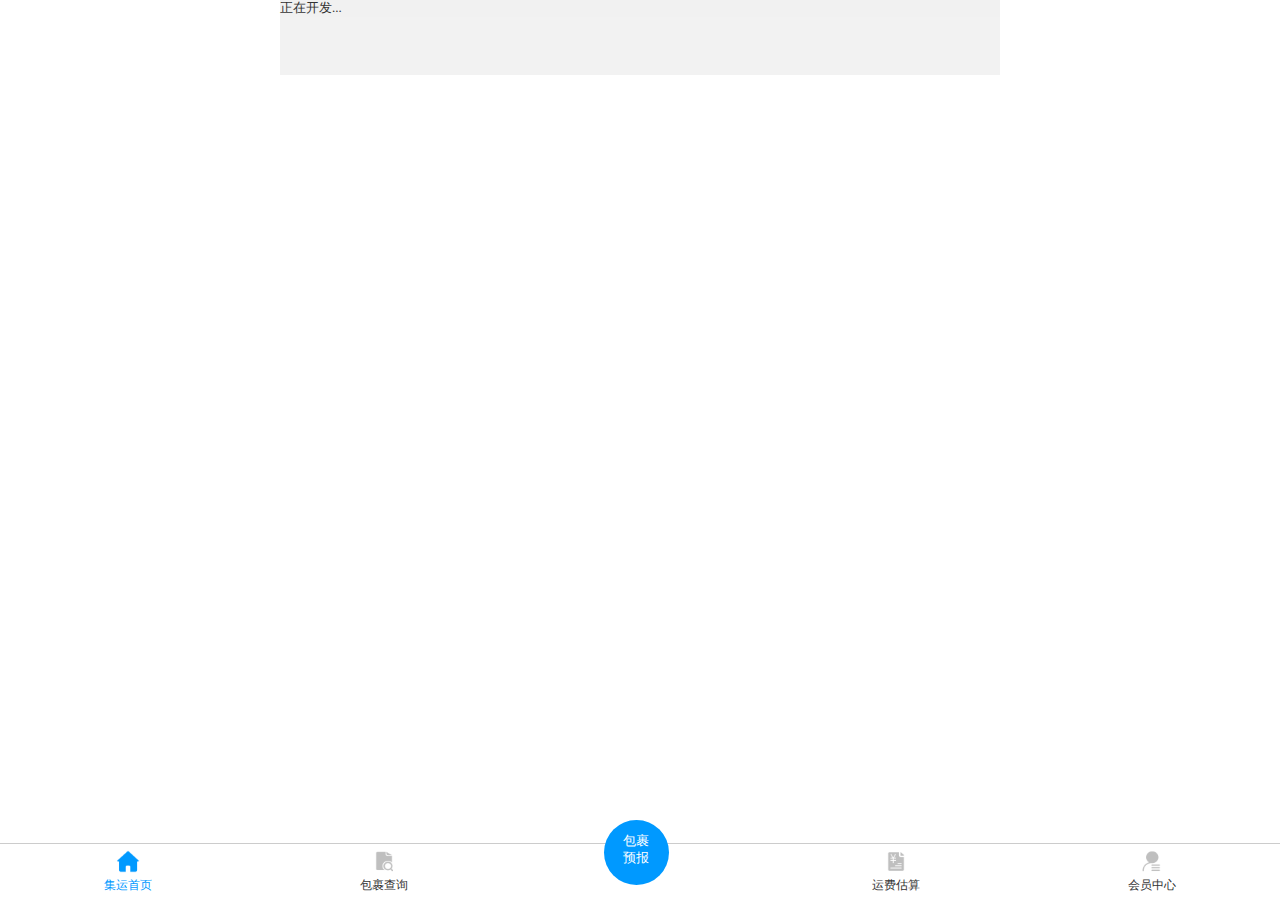
<file: index.html>
<!DOCTYPE html>
<html>

<head>
    <meta charset="utf-8">
    <title>WECHAT_EMPTY_TITLE</title>
    <meta name="viewport" content="width=device-width, initial-scale=1.0, maximum-scale=1.0, user-scalable=0">
    <meta name="apple-mobile-web-app-capable" content="yes">
    <meta name="apple-mobile-web-app-status-bar-style" content="black">
    <meta name="format-detection" content="telephone=no">
    <link href="http://www.hxyt56.cn/mobile/images/touch-icon.png" rel="apple-touch-icon-precomposed">
    <link href="http://www.hxyt56.cn/mobile/images/favicon.ico" rel="shortcut icon" type="image/x-icon">
    <link href="./themes/default/css/jiyun.css" rel="stylesheet" type="text/css">
    <link href="./themes/default/css/new_0515.css" rel="stylesheet" type="text/css">
    <script type="text/javascript" src="./themes/default/js/jquery-1.4.4.min.js"></script>
    <style id="__WXWORK_INNER_SCROLLBAR_CSS">
        ::-webkit-scrollbar {
            width: 12px !important;
            height: 12px !important;
        }

        ::-webkit-scrollbar-track:vertical {}

        ::-webkit-scrollbar-thumb:vertical {
            background-color: rgba(136, 141, 152, 0.5) !important;
            border-radius: 10px !important;
            background-clip: content-box !important;
            border: 2px solid transparent !important;
        }

        ::-webkit-scrollbar-track:horizontal {}

        ::-webkit-scrollbar-thumb:horizontal {
            background-color: rgba(136, 141, 152, 0.5) !important;
            border-radius: 10px !important;
            background-clip: content-box !important;
            border: 2px solid transparent !important;
        }

        ::-webkit-resizer {
            display: none !important;
        }
    </style>
</head>

<body bgcolor="#FFFFFF">
    <div class="wrap">
        <div class="comx">
            正在开发...
        </div>
        <div class="buttom_placeholder"></div>
        <div class="tab_bar">
            <ul>
                <li class="tab_bar_li">
                    <a href="index.php"> <img src="./themes/default/images/buttom_icon01_on.png" alt="集运首页">
                        <p class="tab_bar_li_on">集运首页</p>
                    </a> </li>
                <li class="tab_bar_li">
                    <a href="./search.html"> <img src="./themes/default/images/buttom_icon02.png" alt="包裹查询">
                        <p>包裹查询</p>
                    </a>
                </li>
                <li class="tab_bar_li_yb">
                    <a href="./index.html">
                        <span class="tab_bar_li_ybsp">包裹<br>预报</span>
                    </a>
                </li>
                <li class="tab_bar_li" style="margin-left:20%">
                    <a href="./index.html"> <img src="./themes/default/images/buttom_icon03.png" alt="运费估算">
                        <p>运费估算</p>
                    </a> </li>
                <li class="tab_bar_li"> <a href="./index.html"> <img src="./themes/default/images/buttom_icon04.png"
                            alt="会员中心">
                        <p>会员中心</p>
                    </a> </li>
            </ul>
        </div>
    </div>
</body>

</html>
</file>
<file: themes/default/css/jiyun.css>
html{font-family:'Arial Normal', 'Arial',sans-serif;-ms-text-size-adjust:100%;-webkit-text-size-adjust:100%;}
body{color:#333;font:12px/1.5 'Arial Normal', 'Arial',sans-serif;-webkit-overflow-scrolling:touch;height:100%; }
/*html,body,div,object,iframe,applet,object,h1,h2,h3,h4,h5,h6,p,blockquote,pre,address,dl,dt,dd,ol,ul,li,table,caption,tbody,tfoot,thead,tr,th,td,article,aside,canvas,details,embed,figure,figcaption,footer,header,menu,nav,output,ruby,section,summary,time,mark,audio,video,progress{margin:0;padding:0;border:0;vertical-align:baseline;}*/
*{-webkit-tap-highlight-color:rgba(0,0,0,0);outline:0;margin:0;padding:0}
body {
    padding-top: constant(safe-area-inset-top);            
    padding-left: constant(safe-area-inset-left);               
    padding-right: constant(safe-area-inset-right);         
    padding-bottom: constant(safe-area-inset-bottom); 
}
/*html,body{width: 100%;height:100%;background: #ffffff;}*/
li{list-style:none;}
article,aside,details,figcaption,figure,footer,header,main,menu,nav,section,summary{display:block;}
audio,canvas,progress,video{display:inline-block;}
audio:not([controls]){display:none;height:0;}
[hidden],template{display:none;}
a{background-color:transparent;text-decoration:none;cursor: pointer;color: #333;}
a:active,a:hover{outline:0;}
abbr[title]{border-bottom:1px dotted;}
b,strong{font-weight:bold;}
img{border:0;}
hr{-moz-box-sizing:content-box;box-sizing:content-box;height:0;}
pre{overflow:auto;}
code,kbd,pre,samp{font-family:monospace,monospace;font-size:1em;}
button,input,optgroup,select,textarea{color:inherit;font:inherit;margin:0;outline:none;line-height:normal;font-size: 12px;}
button{overflow:visible;}
button,select{text-transform:none;}
button,html input[type="button"],input[type="reset"],input[type="submit"]{-webkit-appearance:button;cursor:pointer;-webkit-tap-highlight-color:#transparent;}
button[disabled],html input[disabled]{cursor:default;}
button::-moz-focus-inner,input::-moz-focus-inner{border:0;padding:0;}


input{line-height:normal;}
input[type="checkbox"],input[type="radio"]{box-sizing:border-box;padding:0;}
input[type="number"]::-webkit-inner-spin-button,input[type="number"]::-webkit-outer-spin-button{height:auto;}
input[type="search"]{-webkit-appearance:textfield;-moz-box-sizing:content-box;-webkit-box-sizing:content-box;box-sizing:content-box;}
input[type="search"]::-webkit-search-cancel-button,input[type="search"]::-webkit-search-decoration{-webkit-appearance:none;}
fieldset{border:1px solid silver;margin:0 2px;padding:.35em .625em .75em;}
legend{border:0;padding:0;}
textarea{overflow:auto;}
optgroup{font-weight:bold;}
table{border-collapse:collapse;border-spacing:0;}
td,th{padding:0;}


html,body{
    font-size: 0.9rem;
}
.body_bg{
	background: #f2f2f2;
}
.body_bg01{
	width: 100%;
	padding-bottom: 50px;
	background: #fff;
}
button{
	background-color: transparent;
	border:none;
	border:1px solid #0099ff;
	border-radius: 0.1875rem;
	color: #0099ff;
	font-size: 0.9rem;
}
textarea,input,select{
	border-radius: 0.1875rem;
	box-sizing: border-box;
}

th{
	font-weight: 500;
}

.center_copyright{
	padding:1.25rem 2rem;
	line-height: 1.25rem;
	font-size: 0.75rem;
	color: #666;
	text-align: center;
}

/*底部占位*/
.buttom_placeholder{
	width: 100%;
	height: 4rem;
	/*background: #f2f2f2;*/
}

/*个人中心*/
.com{
	/*width: 100%;*/
	/*background: #f2f2f2;*/
	/*background-size: cover;*/
	/*overflow: hidden;*/
}
.center_01{
	overflow: hidden;
}
.center_02{
	width: 100%;
	/*height: 11.25rem;*/
	/*background: url(../images/center_bg.png) center 0 no-repeat;*/
	/*background-size: 100% 100%;*/
	background: #0099ff;
	padding-bottom: 1.25rem;
	overflow: hidden;
}
.center_02_t{
	padding:1.875rem 1.25rem 0 1.25rem;
	box-sizing: border-box;
	color: #fff;
	overflow: hidden;
}
.center_02_t_01{
	width: 17%;
	/*height: 3.375rem;*/
	float: left;
	text-align: center;
}
.center_02_t_01 img{
	height: 3.375rem;
	/*width: 90%;*/
	border-radius: 50px;
}
.center_02_t_02{
	width: 63%;
	float: left;
	line-height: 2rem;
	margin-left: 0.625rem;
}
.center_02_t_03{
}
.center_02_t_03 span{
	margin-right: 1.25rem;
}
.center_02_t_04{
	display: block;
	float: right;
	color: #fff;
	margin-top: 1.2rem;
}
.center_02_t_04 img{
	width: 1.25rem;
	vertical-align: top;
}

/*.center_02_t_04 a{
	margin-left: 0.625rem;
	padding: 0 0.625rem;
	height: 1.25rem;
	line-height: 1.25rem;
	background: #66ccff;
	border-radius: 50px;
	font-size: 0.8rem;
	color: #fff;
	float: left;
}*/

/*会员切换*/
.member{
	width: 100%;
	background: #fff;
	margin-top: 0.625rem;
	border-bottom: 1px solid #dedede;
}
.member_ul{
	width: 100%;
	overflow: hidden;
}
.member_li{
	width: 50%;
	float: left;
	line-height: 2.8rem;
	text-align: center;
}
.member_li_on{
	color: #0099ff;
	border-bottom: 2px solid #0099ff;
}
.member_01{
	background: #fff;
	margin-top: 0.625rem;
	padding-bottom: 0.25rem;
}
.center_01_b_ul{
	width: 100%;
	overflow: hidden;
}
.center_01_b_li{
	width: 25%;
	float: left;
	text-align: center;
	margin-top: 1rem;
	height: 4.5rem;
}
.center_logist{
	/*height: 5.875rem;*/
	background: #fff;
	margin-top: 0.625rem;
	overflow: hidden;
	padding: 0.5rem 0rem;
}
.center_logist_L{
	width: 25%;
	float: left;
	text-align: center;
}
.center_logist_L img{
	width: 3.5rem;
}
.center_logist_R{
	width: 75%;
	float: left;
	margin-top: 0.3125rem;
	box-sizing: border-box;
	line-height: 1.5rem;
}
.center_logist_R_p{
	color: #999;
}
.center_list{
	background: #fff;
	margin-top: 0.625rem;
}
.center_list_ul{
	width: 100%;
	overflow: hidden;
}
.center_list_li{
	height: 3.5rem;
	line-height: 3.5rem;
	border-bottom: 1px solid #f2f2f2;
	padding: 0 1.25rem;
	overflow: hidden;
}
.center_list_a{
	display: block;
	width: 100%;
}
.center_list_01{
	width: 13%;
	float: left;
}
.center_list_01_img{
	width: 1.5rem;
	margin-top: 1rem;
}
.center_list_02_img{
	width: 1.5rem;
	margin-top:0.1rem;
	vertical-align:middle;
}
.center_list_02{
	width: 72%;
	float: left;
}
.center_list_img{
	float: right;
	color:#F00
}
.center_list_03{
	width: 15%;
	float: left;
	text-align: right;
}
.center_list_03_img{
	width: 0.6rem;
	text-align: right;
	margin-top: 1.2rem;
}


.center_01_b{
	width: 100%;
	/*overflow: hidden;*/
	margin-top: 0.625rem;
	background: #fff;
	padding-bottom: 1.25rem;
}
.center_01_b_t01{
	display: block;
	width:100%;
	margin: 0 auto;
	background: #fdfbee;
	padding:0.625rem;
	box-sizing: border-box;
	max-height: 3.5rem;
	overflow: hidden;
}
.center_01_b_t01 img{
	width: 1.3rem;
	padding-left: 0.625rem;
	vertical-align: middle;
	margin-right: 0.3125rem;
}
.center_01_b_t{
	display: block;
	width: 100%;
	height: 2.5rem;
	border-bottom: 1px solid #f5f5f5;
	line-height: 2.5rem;
	padding:0 1.25rem;
	box-sizing:border-box;
}
.center_01_b_t img{
	width: 0.6rem;
	float: right;
	margin-top: 0.7rem;
}

.center_01_b_ul img{
	/*width: 34%;*/
	width: 3rem;
}
.center_01_b_ul_sp{
	color: #da251c;
}


.center_C{
	background: #fff;
	margin-top: 0.625rem;
	padding:0.625rem 0;
	overflow: hidden;
}
.center_C_li{
	width: 25%;
	float: left;
	text-align: center;
	padding: 0.625rem 0;
}
.center_C_li img{
	/*width: 34%;*/
	width: 2rem;
}
.center_group{
	margin-top: 0.625rem;
	background: #fff;
	overflow: hidden;
}
.center_group_T{
	border-bottom: 1px solid #f0f0f0;
	padding:0.625rem 1.25rem;
}
.center_group_sp{
	border-left: 0.1875rem solid #0099ff;
	padding-left: 0.625rem;
}
.center_group_T a{
	float: right;
	vertical-align: middle;
}
.center_group_T img{
	width: 0.6rem;
	vertical-align: middle;
	margin-left: 0.125rem;
}

.center_group_B{
	padding: 1.25rem 0;
	overflow: hidden;
}
.center_group_B_li{
	width: 33.3%;
	float: left;
	text-align: center;
}
.center_group_B_lisp{
	display: inline-block;
	width: 4rem;
	height: 4rem;
	border-radius: 50px;
	background: #0099ff;
	color: #fff;
	text-align: center;
	line-height: 4rem;
	font-size: 2rem;
	margin-bottom: 0.625rem;
}

.center_group_B_p{
	color: #999;
	font-size: 0.8rem;
	padding:0 0.625rem;
}
.earn_01{
	width: 49%;
	float: left;
	text-align: center;
}
.earn_line{
	float: left;
	width: 1px;
	height: 7.5rem;
	background: #f0f0f0;
}
.earn_01 img{
	/*width: 50%;*/
	width: 6rem;
}
.earn_01 p{
	margin-top: 0.625rem;
}
.center_message{
	padding: 1.25rem;
	background: #fff;
	margin-top: 0.625rem;
	font-size: 0px;
}
.center_message_te{
	width:100%;
	height: 3.5rem;
	border:1px solid #ccc;
	border-radius: 0.1875rem;
	padding:0.625rem;
	box-sizing: border-box;
	resize: none;
	color: #666;
}
.center_message_bu {
	width: 100%;
	height: 2.5rem;
	/*padding:0.625rem;*/
	background: #0099ff;
	color: #fff;
	margin-top: 0.625rem;

}

/*底部标签栏*/
/*底部标签栏*/
.tab_bar{
	position: fixed;
	bottom: 0;
	left: 0;
	height: 3.9rem;
	width: 100%;
	background: #fff;
	border-top: 1px solid #ccc;
}
.tab_bar_li{
	width: 20%;
	float: left;
	text-align: center;
	padding-top:0.4rem;
}
.tab_bar_li img{
	width: 1.6rem;
}
.tab_bar_li p{
	font-size: 0.85rem;
}
.tab_bar_li_on{
	color: #0099ff;
}

/*包裹管理-待入库*/
.nav_01{
	max-width:720px;
	width: 100%;
	height: 3.25rem;
	position: fixed;
/*	top:0;
	left: 0;*/
}
.nav_placeholder{
	width: 100%;
	height: 3.25rem;
}
.navigation_bar{
	text-align: center;
	width: 100%;
	height: 3.25rem;
	background: #0099ff;
	position: relative;
	line-height: 3.25rem;
	color: #fff;
	border-bottom: 1px solid #ccc;
}
.navigation_bar_back{
	float: left;
	width: 20%;
	height: 2.75rem;
	position: absolute;
	left: 0;
	top: 0;
	text-align: left;
	padding-top: 0.5rem;
}
.navigation_bar_back img{
	width: 1rem;
	padding-left: 1.25rem;
}
.navigation_center{
	/*float: right;*/
	width: 20%;
	height: 2.75rem;
	position: absolute;
	right: 0;
	top: 0;
	text-align: left;
	/*padding-top: 0.5rem;*/
	text-align: right;
	margin-right: 1.25rem;
}
.navigation_center img{
	width: 1.8rem;
	vertical-align: middle;
}
.navigation_bar_in{
	font-size: 1.25rem;
}

.package_stock{
	max-width:720px;
	width: 100%;
	padding:0.625rem 1.25rem 0.625rem 1.25rem;
	box-sizing: border-box;
	position: fixed;
	background: #fff;

}
.nav_placeholder_01{
	width: 100%;
	height: 5.5rem;
}
.nav_placeholder_02{
	width: 100%;
	height: 6.5rem;
}
.nav_placeholder_03{
	width: 100%;
	height: 7.9rem;
}
.nav_placeholder_04{
	width: 100%;
	height: 3.4rem;
}
.statistics{
	max-width:720px;
	width: 100%;
	height: 2.25rem;
	line-height: 2.25rem;
	padding:0 1.25rem;
	background: #fff;
	box-sizing: border-box;
	position: fixed;
	top:6.5rem;
	border-top: 1px dotted #dedede;
	color:#F00
}

.package_stock_se,
.package_stock_in{
	height: 2rem;
	border:1px solid #ccc;
	float: left;
}
.package_stock_se{
	width: 25%;
}
.package_stock_in{
	width: 50%;
	margin-left: 0.625rem;
	padding-left: 0.625rem;
	border-radius: 0.1875rem 0 0 0.1875rem;
}
.package_stock_bu{
	width: 20%;
	height: 2rem;
	background: #0099ff;
	color: #fff;
	border:none;
	border-radius: 0px 0.1875rem 0.1875rem 0;
	box-sizing: border-box;
	float: left;
}

.package_C{
	overflow: hidden;
	background: #fff;
	margin-top: 0.625rem;
}
.package_C_T{
	padding-left:1.25rem;
	padding-right:1.25rem;
	height: 2.625rem;
	line-height: 2.5rem
}
.package_C_T_01{
	float: right;
}
.package_C_C{
	border-top: 1px solid #f2f2f2;
	border-bottom: 1px solid #f2f2f2;
	padding: 0.625rem 1.25rem;
	line-height: 1.75rem;
	margin-top: -1px;
	overflow: hidden;
}
.package_C_C span{ display:inline-block; width:50%}
.package_C_C_01_img{
	width: 22%;
	height: 4.5rem;
	float: left;
	margin-top: 0.5rem;
	text-align: center;
}
.package_C_C_01_img img{
	width: 4.375rem;
}
.package_C_C_02{
	padding:0 0.375rem;
	width: 72%;
	float: left;
	box-sizing: border-box;
}
.package_C_C_02 p{
	overflow: hidden;
	/*text-overflow : ellipsis;*/
    white-space : nowrap;

}
.package_C_C_03{
	width: 6%;
	float: right;
	text-align: right;
}
.package_C_C_03 img{
	width: 0.9rem;
	margin-top: 1.5rem;
}
.package_C_B{
	height: 3.2rem;
	line-height: 3.2rem;
	padding: 0 1.25rem;
	
}
.delete{
	width: 20%;
	height: 1.875rem;
	border:1px solid #dd4f4a;
	color: #dd4f4a;
	display:inline-block;
	text-align:center;
	line-height:1.875rem;
	margin-right:5px;
}
.rejection{
	width: 20%;
	height: 1.875rem;
	border:1px solid #0099ff;
	color:#0099ff;
	display:inline-block;
	text-align:center;
	line-height:1.875rem;
}
.look{
	float: right;
	display: block;
	height: 1.875rem;
	line-height: 1.875rem;
	padding: 0 0.625rem;
	background: #0099ff;
	color: #fff;
	border-radius: 0.1875rem;
	margin-top: 0.625rem;
	margin-left:0.625rem;
}

/*待拣货*/
.package_C_C_02_02{
	width: 90%;
}
/*待入库-查看详情*/
.package_details{
	padding: 1.25rem;
	overflow: hidden;
	background: #fff;
	margin-top: 0.625rem;
}
.package_details_01{
	overflow: hidden;
	margin-top:0.625rem;
}
.package_details_02{
	float: left;
	width: 20%;
	/*width: 4.5rem;*/
	text-align: center;
}
.package_details_02 img{
	width: 4.375rem;
	/*width: 90%;*/
}
.package_details_03{
	width: 80%;
	float: left;
	padding-left: 0.3125rem;
	box-sizing: border-box;
	line-height: 1.75rem;
}
.package_details_03_sp{
	width: 100%;
	overflow: hidden;
}
.package_details_03_sp span{
	margin: 0 1rem 0 0.3125rem;
	float: left;
}
.package_details_03_p{
	margin-left: 0.3125rem;
	line-height:1.7rem;
}
.package_details_04{
	width: 100%;
	margin-top: 0.3725rem;
	overflow: hidden;

}
.package_details_04 span{
	float: left;
	margin-right: 1rem;
}
.package_details_05{
	width: 100%;
	line-height: 2.25rem;
	vertical-align: middle;
	margin-top: 1.25rem;
	overflow: hidden;
}
.package_details_05 th{
	background: #f2f2f2;
	width: 25%;
}
.package_details_05 .package_details_06{
	width: 50%;
	text-align: left;
	padding-left: 1.25rem;
}
.package_details_05 td{
	text-align: center;
	border-bottom: 1px solid #f2f2f2;
	line-height: 2.5rem;
}
.package_zt{  height:2.5rem;}
.package_zt span{ width:50%; display:inline-block;margin: 0 1rem 0 0.313rem; line-height:2.5rem;}
.package_zt a{float: right;
	background: #0099ff;
	padding:0.5rem 0.875rem;
	border-radius: 0.1875rem;
	color: #fff;
	margin-left:0.625rem;}
.package_details_07 a{
	float: right;
	background: #0099ff;
	padding:0.5rem 0.875rem;
	border-radius: 0.1875rem;
	color: #fff;
	margin-top: 1.225rem;
	margin-left:0.625rem;
}
.package_details_08{
	background: #fff;
	padding:1.25rem;
	margin-top: 0.625rem;
}
.package_details_09{
	height: 3rem;
	background: #f2f2f2;
	line-height: 3rem;
	padding-left: 0.625rem;
}
.package_details_09 span{
	border-left: 0.1875rem solid #0099ff;
	padding-left: 0.625rem;
}

/*进度条*/
.content{
	float: left;
	margin-left: 15px;
	width: 290px;
	height: 100px;
	color: #333;
}
.content_02{
	width: 100%;
	line-height: 24px;
	margin-top: 10px;
}
.content_02 span{
	float: right;
}
.content_01 span b,.content_05 span b{
	color: #da251c;
}
/*进度条*/
.progress{
	margin-top: 1.25rem;
	overflow: hidden;
	padding-bottom: 1.25rem;
}
.progress_01{
	/*width: 100%*/
	overflow: hidden;
}
.progress_01 li{
	float: left;
	width: 20%;
	text-align: center;
}

.progress_bar{
    width: 80%;
    /*height: 2.125rem;*/
    position: relative;
    margin: 1.25rem auto;
}
.progress_bar_01{
    width: 100%;
    height: 0.3125rem;
    position: absolute;
    top:1.125rem;
    left: 0;
    margin-top:-20px;
    border:1px solid #ddd;
    background: #ccc;
}
.progress_bar_01 span{
    position: absolute;
    display: inline-block;
    background: #0099ff;
    height: 0.3125rem;
    width: 25%;
}
.progress_bar>span{
    position: absolute;
    top:0;
    margin-top: -0.8375rem;
    width: 1.2rem;
    height: 1.2rem;
    border:3px solid #ddd;
    border-radius: 50%;
    background: #0099ff;
    margin-left: -0.625rem;
    color:#fff;
}
.progress_bar>span:nth-child(2){
    left: 0%;
    background: #0099ff;
    border-color: #8edeff;
}
.progress_bar>span:nth-child(3){
    left: 25%;
    background:#ccc;
}
.progress_bar>span:nth-child(4){
    left: 50%;
    background:#ccc;
}
.progress_bar>span:nth-child(5){
    left: 75%;
    background:#ccc;
}
.progress_bar>span:nth-child(6){
    left: 100%;
    background:#ccc;
}

/*派送轨迹*/
.progress_02{
	width: 100%;
	overflow: hidden;
	position: relative;
}
.progress_03{
	width: 100%;
	margin-top: 1.25rem;
	overflow: hidden;
}
.progress_06{
	width: 10%;
	float: left;
}
.progress_04{
	display: block;
	width: 1.25rem;
	height: 1.25rem;
	border-radius: 50%;
	background: #ccc;
	margin: 0.625rem 2rem 0 0.1875rem;
}
.progress_04_on{
	background: #0099ff;
	border:0.1875rem solid #8edeff;
	margin-top: 0.3125rem;
	margin-left: 0.1rem;
}
.progress_05{
	width: 80%;
	float: left;
	line-height: 1.25rem;
	overflow: hidden;
	white-space : nowrap;
	/*text-overflow : ellipsis;*/
}
.progress_05_p{
	color: #666;
}
.progress_02_line{
	width: 1px;
	height: 100%;
	background: #ccc;
	position: absolute;
	top: 3.125rem;
	left: 0.8rem;
	/*overflow: hidden;*/
}

/*修改订单*/
.modify_order{
	background: #fff;
	padding: 0 1.25rem;
	margin-top: 0.625rem;
	/*padding-bottom: 3.125rem;*/
}
.modify_order_001{
	padding-bottom: 1.25rem;
}
.modify_order_01{
	width: 100%;
}
.modify_order_01 th{
	width: 30%;
	background: #f2f2f2;
	height: 2.375rem;
	border-left:1px solid #ccc;
	border-top:1px solid #ccc;
	border-bottom:1px solid #ccc;
}
.modify_order_01 th.no_bg{ background:#FFF; border:0px; height:auto}
.modify_order_01 td{
	width: 70%;
}
/*.modify_order_01 select,
.modify_order_01 input{
	width: 100%;
	height: 2.5rem;
	border:none;
	border:1px solid #ccc;
	border-radius: 0px 0.1875rem 0.1875rem 0;
	padding-left: 0.3125rem;
}*/
.modify_order_01_se,
.modify_order_01_in{
	width: 100%;
	height: 2.5rem;
	border:none;
	border:1px solid #ccc;
	border-radius: 0px 0.1875rem 0.1875rem 0;
	padding-left: 0.3125rem;
	background-color: transparent;
}
.modify_order_01{
	border-collapse: separate;
	border-spacing:0 1.25rem;
}
.modify_order_02 th{
	background-color: transparent;
	border:none;
}
.modify_order_02 .modify_order_03{
	width: 0.9375rem;
	vertical-align: middle;
	margin: 0 0.3125rem 0 1.25rem;
}
.modify_order_04{
	font-size: 0.8rem;
	color: #666;
	margin-top: -1.25rem;
}
.modify_order_05{
	width: 100%;
	padding:1.25rem;
	background: #fff;
	margin-top: 0.625rem;
	box-sizing: border-box;
}

.modify_order_06{
	width: 100%;
}
.modify_order_06 th{
	/*width: 25%;*/
	background: #f2f2f2;
	height: 2.5rem;
	vertical-align: middle;
}
.modify_order_06 .modify_order_06_th01{
	width: 35%;
}
.modify_order_06 .modify_order_06_th02{
	width: 7%;
}
.modify_order_06 td{
	width: 25%;
	text-align: center;
}
.modify_order_06 td input{
	width: 90%;
	/*margin: 0 auto;*/
	height: 2.5rem;
	border:none;
	border-bottom: 1px solid #ccc;
	text-align: center;
}
.modify_order_06 .modify_order_06_bu{
	background-color: transparent;
	border:none;
	width: 100%;
	height: 2.5rem;
	color: #0099ff;
}
.modify_order_06 .modify_order_06_bu_no{
	background-color: transparent;
	border:none;
	color: #dd4f4a;
	width: 100%;
	height: 2.5rem;
}

.modify_order_07{
	background: #fff;
	margin-top: 0.625rem;
	padding:1.25rem;
}
.modify_order_07 textarea{
	width: 100%;
	height: 4rem;
	border:1px solid #ccc;
	margin-top: 0.3125rem;
	padding:0.3125rem;
	box-sizing: border-box;
	color: #666;
	resize: none;
}
.modify_order_08{
	max-width:720px;
	width: 100%;
	height: 3.5rem;
	/*left:0;*/
	bottom: 0;
	position: fixed;
}
.submit{
	display: block;
	text-align: center;
	line-height: 3.5rem;
	width: 100%;
	height: 3.5rem;
	background: #0099ff;
	border:none;
	color: #fff;
	font-size: 1rem;
}

.package_details_03_sp01{
	margin-left: 0.3125rem;
}


/*待拣货-待拣货详情*/
.package_details_04_B{
	border-top: 1px solid #ccc;
	margin-top: 0.625rem;
	padding-top: 1.25rem;
}
.package_details_04_Ba{
	float: right;
	color: #0099ff;
}
.for_picking_01{
	margin-top: 0.625rem;
	background: #fff;
	overflow: hidden;
}
.for_picking_02{
	border-bottom: 1px solid #ccc;
	overflow: hidden;
}
.for_picking_02 li{
	width: 33.3%;
	float: left;
	line-height: 2.8rem;
	text-align: center;
}
.for_picking_02_on{
	color: #0099ff;
	border-bottom: 1px solid #0099ff;
}
.for_picking_03{
	overflow: hidden;
	background: #fff;
	padding:1.25rem;
	line-height: 1.875rem;
}

.for_picking_list{
	background: #fff;
	margin-top: 0.625rem;
	padding:0.625rem 0.625rem;
	overflow: hidden;
}
.for_picking_list_01{
	padding:0 0.625rem 0.625rem 0.625rem;
	border-bottom: 1px solid #dedede;
	overflow: hidden;
	line-height: 2rem;
}
.for_picking_list_02{
	color: #0099ff;
}
.for_picking_list_03{
	float: right;
}
.for_picking_list_04{
	width: 100%;
	overflow: hidden;
	/*padding:0 0.625rem;	*/
	box-sizing: border-box;
}
.for_picking_list_05{
	width: 100%;
}
.for_picking_list_05 th{
	height: 2.5rem;
	background: #f5f5f5;
	border-bottom: 1px solid #dedede;
}
.for_picking_list_05 td{
	text-align: center;
	line-height: 2.5rem;
	border-bottom: 1px solid #dedede;
	vertical-align: middle;
}
.for_picking_list_06{
	width: 40%;
	overflow: hidden;
}
.for_picking_list_07{
	height: 2.5rem;
	width: 100%;
	overflow: hidden;
	/*text-overflow:ellipsis;*/
    /*display:-webkit-box; */
    -webkit-box-orient:vertical;
    -webkit-line-clamp:1;
    line-height: 2.5rem;

}




.for_picking_03_02{
	margin-top: 0.625rem;
}
.for_picking_03_02_p{
	width: 100%;
	padding-top:0.625rem;
	border-top: 1px solid #ccc;
	margin-top: 0.625rem;
	float: right;
}
.for_picking_03_02_p p{
	text-align: right;
	font-weight: 600;
	margin-left: 0.625rem;
}
.for_picking_03_02_p_01{
	color: #999;
	margin-left:0.625rem;
	font-size: 0.8rem;
}
.for_picking_03_02_p_01 span{
	color: #dd4f4a;
	font-size: 1rem;
}

/*代付款*/
.payment_01{
	width: 50%;
}
.payment_02{
	width: 28%;
	float: right;
	text-align: right;
	padding-top: 0.3125rem;
}
.payment_03{
	display: block;
	width: 80%;
	height: 1.8rem;
	margin-top: 0.625rem;
	background: #0099ff;
	color: #fff;
	text-align: center;
	border-radius:0.1875rem;
	margin-left:20%;
}
.obligation{
	width: 100%;
	height: 3.5rem;
	background: #fff;
	border-top: 1px solid #ccc;
	position: absolute;
	position: fixed;
	left: 0;
	bottom: 0;
	/*padding*/
}
.obligation_01{
	width: 75%;
	float: left;
	padding: 0.3125rem 0 0.3125rem 1.25rem;
	box-sizing: border-box;
	color: #999;
	line-height: 1.5rem;
	font-size:0.8rem;
}
.obligation_01_sp{
	font-size: 1rem;
	color: #dd4f4a;
	font-weight: 600;
}
.obligation_01_sp_02 span{
	margin-right: 0.3125rem;
}
.obligation_02{
	width: 25%;
	float: left;
	height: 3.5rem;
	background: #dd4f4a;
	text-align: center;
	line-height: 3.5rem;
}
.obligation_02 a{
	color: #fff;
}
.for_picking_list_c_r{
	float: right;
	padding-right: 0.3125rem;
}


/*应用功能*/
/*完善包裹*/
.Perfect_01{
	padding: 0.625rem 1.25rem 0 1.25rem;
	font-size: 0px;
}
.Perfect_01 input{
	width: 75%;
	height: 2rem;
	border:1px solid #ccc;
	border-radius: 0.1875rem 0 0 0.1875rem;
	padding-left: 0.3125rem;
	box-sizing: border-box;
}
.Perfect_01_bu{
	width: 25%;
	background: #0099ff;
	color: #fff;
	height: 2rem;
	border:none;
	border-radius: 0 0.1875rem 0.1875rem 0;
}
.Perfect_02{
	overflow: hidden;
	background: #fff;
	margin-top: 0.625rem;
}
.Perfect_03{
	height: 2.875rem;
	line-height: 2.875rem;
	border-bottom: 1px solid #f2f2f2;
	padding: 0 1.25rem;
}
.Perfect_03 input{
	vertical-align: middle;
	/*margin-left: 1.25rem;*/
}
.Perfect_04{
	padding-left: 0.3125rem;
}
.Perfect_05{
	float: right;
	/*margin-right: 1.25rem;*/
}
.Perfect_06{
	padding:0.625rem 1.25rem;
	overflow: hidden;
}
.Perfect_07{
	width: 20%;
	float: left;
	text-align: center;
}
.Perfect_07 img{
	width: 3.75rem;
}
.Perfect_08{
	width: 58%;
	float: left;
	line-height: 2rem;
}
.Perfect_09{
	width: 22%;
	float: left;
	text-align: right;
	margin-top: 1.25rem;
	vertical-align: middle;
	color: #0099ff;
}
.Perfect_09 img{
	width: 0.8rem;
	padding-left: 0.3125rem;
	vertical-align: middle;
	margin-top: -0.3rem;
}

.Perfect_butt{
	max-width:720px;
	width: 100%;
	height: 3.5rem;
	background:#fff;
	border-top: 1px solid #ccc;
	position: absolute;
	/*left:0;*/
	bottom: 0;
	position: fixed;
	padding-left: 1.25rem;
	line-height: 3.5rem;
	box-sizing: border-box;
}
.Perfect_butt input{
	margin-right: 0.3125rem;
	vertical-align: middle;
}
.Perfect_butt_a{
	display: block;
	float: right;
	width: 30%;
	height: 3.5rem;
	background: #dd4f4a;
	text-align: center;
	line-height: 3.5rem;
	color: #fff;
}
/*完善*/
.perfect_10 {
	width: 100%;
	background: #fff;
	padding: 0 1.25rem 1.25rem 1.25rem;
	overflow: hidden;
	box-sizing: border-box;
}
.perfect_10 textarea{
	width: 100%;
	height: 3.5rem;
	border:1px solid #ccc;
	padding:0.3125rem;
	margin-top: 0.3125rem;
	resize: none;
}
.Perfect_butt_01{
	max-width:720px;
	width: 100%;
	height: 3.5rem;
	line-height: 3.5rem;
	background:#fff;
	border-top: 1px solid #ccc;
	/*left:0;*/
	bottom: 0;
	position: fixed;
	padding-bottom: env(safe-area-inset-bottom);
	z-index:9999;
}
@media only screen and (device-width: 320px) {
	.wrap{ min-height:568px;}
}
@media only screen and (device-width: 375px) {
	.wrap{ min-height:667px;}
	
}
@media only screen and (device-width: 414px) {
	.wrap{ min-height:736px;}
}

.cancel, .save{
	/*width: 50%;*/
	width: 35%;
	/*height: 3.5rem;*/
	height: 2.5rem;
	float: left;
	border:none;
	/*border-radius: 0px;*/
	margin: 0.5rem 7.5%;
}
.cancel{
	background: #dd4f4a;
	color: #fff;
	text-align:center;
	line-height:2.5rem;
}
.save{
	background: #0099ff;
	color: #fff;
}

/*批量完善*/
.batch_01{
	overflow: hidden;
	background: #fff;
	padding: 0.625rem 1.25rem;
	margin-top: 0.625rem;
}
.batch_02{
	height: 2.5rem;
	line-height: 2.5rem;
	padding-left: 0.625rem;
	background: #f2f2f2;
	border:1px solid #ccc;
}
.batch_03{
	overflow: hidden;
	border:1px solid #ccc;
	margin-top: -1px;
	padding:0.625rem 0;
}
.batch_03 span{
	margin: 0 0.3125rem;
}

/*申请打包*/
.Perfect_08_02{
	width: 90%;
}
.Perfect_08_03{
	width: 100%;
}
.sqck{ width:50%; display:inline-block;}
.jiantou{    width: 0.8rem;padding-left: 0.3125rem; vertical-align: middle; margin-top: -0.3rem;}
.Perfect_09_02{
	width: 10%;
}
.Perfect_09_03{
	width: 10%;
	margin-top:0px;
}
.apply_for{
	width: 70%;
	float: left;
}
.Perfect_butt .apply_for{
	line-height: 1.5rem;
	margin-top: 0.1875rem;
}
.apply_for_p span{
	color: #f00;
	margin-right: 0.3125rem;
	font-size: 0.8rem;
}

/*填写地址*/

.address_01_01{
	/*width: 90%;*/
	margin: 0.625rem;
	padding: 0.625rem;
	line-height: 1.5rem;
	background: #169BD5;
	color: #fff;
	border-radius: 0.3125rem;
	overflow: hidden;
	/*box-sizing: border-box;*/
}
.address span{
	margin-left: 0.3125rem;
}

.address_02{
	/*width: 90%;*/
	margin: 0.625rem;
	padding: 0.625rem;
	overflow: hidden;
	background: #fff;
	border-radius: 0.3125rem;
}
.address_03{
	display: block;
	padding:0.625rem;
	overflow: hidden;
	width:100%;
	box-sizing:border-box;
	background:url(../images/line5.png) bottom repeat-x; background-size:auto 0.2rem;
}

.address_04{
	width: 10%;
	float: left;
}
.address_04 img{ width:1.5rem;}
.address_16{
	width:100%;
	float:left;
	background:url(../images/ico_go.png) center right no-repeat; background-size:auto 1.5rem;
}
.address_05{
	width: 80%;
	float: left;
	line-height: 1.5rem;
	margin-top:0.2rem;
	margin-bottom:0.2rem;
	background:url(../images/c10.png) center left no-repeat; background-size:auto 2.45rem;
	padding-left:2.8rem; border-sizing:border-box;
}
.address_05 p{ padding-top:0.1rem;}
.address_05 .title{ font-size:1.1rem; color:#333; font-weight:900}
.address_06{
	float: right;
}
.address_07{
	width: 10%;
	float:right;
	text-align:right;
	margin-top: 1rem;
	
}
.address_07 img{
	width: 0.75rem;
	vertical-align:middle;
}
.address_08{
	padding:0rem 0.625rem;
	/*background: #fff;*/
}
.address_09{
	width: 100%;
	height: 2.5rem;
	border:1px solid #ccc;
	padding: 0 0.625rem;
	margin-top: 0.625rem;
	line-height:2.5rem;
}
.cod_01{
	width: 42%;
	height: 2.5rem;
	border:1px solid #ccc;
	padding: 0 0.625rem;
}
.address_10{
	margin: 0rem 0.625rem 0 0.625rem;
	padding:0px 0.625rem 0.625rem 0.625rem;
	line-height: 2.5rem;
	border-radius: 0.3125rem;
	background: #fff;
	overflow: hidden;
}
.address_11{
	width: 50%;
	float: left;
}
.address_12{
	vertical-align: middle;
}
.address_13{
	color: #dd4f4a;
}
.address_14{
	margin: 0.625rem;
	background: #fff;
	line-height: 2.8rem;
	border-radius: 0.3125rem;
	padding:0 0.625rem;
}
.address_15{
	float: right;
}
.address_15 input{
	vertical-align: middle;
}
.apply_for_01{
	font-size: 1rem;
	color: #dd4f4a;
	font-weight: 600;
}
.apply_for_02{
	color: #999;
}

.examine_cargo{
	max-width:720px;
    width: 100%;
	height: 3rem;
	line-height: 3rem;
	background: #fff;
	border-bottom: 1px solid #f2f2f2;
	margin-top: 0.625rem;
	position: fixed;
	top:5.8rem;
	border-top: 1px dashed #f2f2f2;
}
.examine_cargo li{
	width: 50%;
	float: left;
	text-align: center;
}
.examine_cargo_on{
	color: #0099ff;
	border-bottom:1px solid #0099ff;
}
.examine_cargo_01{
	margin-top: 0px;
	margin-bottom: 0.625rem;
}
.examine_cargo_02{
	width: 78%;
}

/*验货结果*/
.records{
	background: #fff;
	margin-top: 0.625rem;
	overflow: hidden;
	/*padding-bottom: 0.625rem;*/
}
.records_t{
	height: 2.5rem;
	line-height: 2.5rem;
	border-bottom: 1px solid #dedede;
	padding:0 1.25rem;
}
.records_01{
	padding:0.625rem 1.25rem;
	overflow: hidden;
	border-bottom: 1px dotted #dedede;
}
.records_01 p{
	line-height: 1.8rem;
}
.records_02{
	margin-top: 0.3125rem;
	
}
.records_02 li{
	float: left;
	/*width: 20%;*/
	margin-right: 0.625rem;
	height:3.25rem;
	margin-bottom:1rem;
}
.records_02 img{
	width: 3.75rem;
}
.records_03{
	background: #fff;
	overflow: hidden;
	margin-top: 0.625rem;
	padding:0.625rem 1.25rem;
}
.records_04{
	width: 100%;
	height: 4.5rem;
	border:1px solid #ccc;
	margin-top: 0.3125rem;
	padding:0.3125rem;
	box-sizing: border-box;
	resize: none;
}

.records_05{
	width: 100%;
	height: 3.5rem;
	position: absolute;
	left:0;
	bottom: 0;
	position: fixed;
}
.records_06{
	width: 100%;
	height: 100%;
	background: #0099ff;
	border:none;
	color: #fff;
}

/*快递认领*/
.express_claim{
	padding:0.625rem 1.25rem;
	border-top: 1px solid #f2f2f2;
	overflow: hidden;
}
.express_claim_01{
	width: 80%;
	float: left;
	line-height: 1.8rem;
}
.express_claim_01 span{
	float: left;
	margin-right: 2rem;
}
.express_claim_02{
	display: block;
	width: 20%;
	float: left;
	text-align: right;
	color: #0099ff;
	margin-top: 1rem;
}
.express_claim_02 img{
	width: 0.8rem;
	padding-left: 0.3125rem;
	vertical-align: middle;
	margin-top: -0.3rem;
}

.claim_02_div{
	width: 100%;
	background: #fff;
	padding: 0 1.25rem 1.25rem 1.25rem;
	overflow: hidden;
	box-sizing: border-box;
	margin-top: 0.625rem;
	padding-top: 0.625rem;
}
.claim_02_te{
	height: 15rem;
	width: 100%;
	border:1px solid #dedede;
	padding:0.3125rem;
	margin-top: 0.3125rem;
	line-height: 1.5rem;
	resize: none;
}
.claim_02_p{
	line-height: 2.5rem;
}

/*认领*/
.claim_01{
	margin-top: 10px;
	padding-top: 0.625rem;
}
.claim_02{
	padding:0.625rem 1.25rem;
}

/*地址管理*/

.manage_ip{
	background: #fff;
	padding:0.625rem 1.25rem 0 1.25rem;
	margin-top: 0.625rem;
	overflow: hidden;
	box-sizing: border-box;
	
}
.manage_ip_bg{background:url(../images/c10.png) top left no-repeat #fff; background-size:auto 2.0rem;padding-left:2.8rem; border-bottom:1px solid #f2f2f2 }
.manage_ip_01{
	line-height: 1.5rem;
	overflow: hidden;
}
.manage_ip span{
	float: left;
	margin-right: 1.25rem;
}
.manage_ip_02 img{
	width: 1.2rem;
	vertical-align: middle;
}
.manage_ip .manage_ip_03{
	float: right;
	margin-right: 0px;
}
.manage_ip_04{
	overflow: hidden;
	line-height: 1.7rem;
	margin-top: 0.3125rem;
	overflow: hidden;
/*	border-bottom: 1px solid #f2f2f2;*/
	padding-bottom: 0.625rem;
}
.manage_ip_05{
	line-height: 3.125rem;
}
.manage_ip_06{
	float: left;
	position: relative;
}
.manage_ip_07{
	float: right;
}
.manage_ip_09{
	display: block;
	width: 1.1rem;
	height: 1.1rem;
	border-radius:100px;
	background: #fff;
	border:0.125rem solid #ccc;
	margin-top: 1rem;
	float: left;
	margin-right: 0.3125rem;
}
.manage_ip_09_01{
	background: url("../images/u7254.png") 0 0 no-repeat ;
	background-size: 1.1rem 1.1rem;
}

.manage_ip_07 a{
	padding: 0.3rem 0.425rem;
	border:1px solid #dedede;
	border-radius: 0.1875rem;
}
.manage_ip_07 img{
	height: 1rem;
	vertical-align: middle;
	margin-top: -0.25rem;
	padding-right: 0.25rem;
}
.manage_ip_10{
	display: block;
	width: 80%;
	height: 2.5rem;
	background: #0099ff;
	margin:0.5rem auto;
/*	border-radius: 50px;*/
	text-align: center;
	line-height: 2.5rem;
	color: #fff;
	border:0px;
}

/*新增收货地址*/

.new_address{
	/*padding: 1.25rem;*/
	background: #fff;
}
.new_address_01{
	padding:0.625rem;
	border-radius: 0.1875rem;
	/*margin-bottom: 0.3125rem;*/
	overflow: hidden;
}
.new_address_02{
	color: #da251c;
}
.new_address_01 input{
	width: 100%;
	height: 2.3rem;
	padding-left: 0.625rem;
	border:0px;
	border-bottom:1px solid #dedede;
	font-size:14px;
	/*margin-top: 0.3125rem;*/
}
.new_address_01 select{
	width: 47.5%;
	height: 2.3rem;
	border:1px solid #dedede;
	float: left;
	margin-top: 0.3125rem;
	color: #666;
}.new_address_01 input[type="checkbox"]{
	width:1.5rem;
	height: 1.5rem;
	padding-left: 0.625rem;
	border:1px solid #dedede;
	margin-top: 0.3125rem;
}

.new_address_03{
	margin-right: 0.35rem;
}
.new_address_01 textarea{
	width: 100%;
	height: 4rem;
	border:1px solid #dedede;
	margin-top: 0.3125rem;
	padding:0.3125rem;
	color: #666;
}

/*登录注册*/
.login{
	text-align: center;
	margin-top: 3rem;
}
.login img{
	width: 10.625rem;
}
.login_01{
	padding: 0 1.25rem;
	margin-top: 3.5rem;
}
.login_02{
	width: 100%;
	margin-bottom: 0.625rem;
	position: relative;
}
.login_02 img{
	width: 1.2rem;
	position: absolute;
	left:0.625rem;
	top:0.9rem;
}
.login_01 input{
	width: 100%;
	height: 3rem;
	border:1px solid #dedede;
	padding-left: 2.5rem;
}
.login_03, .login_04{
	display: block;
	width: 100%;
	height: 3rem;
	background: #0099ff;
	color: #fff;
	text-align: center;
	line-height: 3rem;
	border-radius: 0.1875rem;
	margin-top: 2.5rem;
}
.login_04{
	background: #fff;
	color: #0099ff;
	border:1px solid #dedede;
	margin-top: 0.625rem;
}

.leave_message{
	background: #fff;
	margin-top: 0.625rem;
	padding: 1.25rem;
	overflow: hidden;
}
.leave_message_01{
	margin-left: 0.625rem;
}
.leave_message_02{
	background: #f5f5f5;
	margin-top: 0.625rem;
	padding:0.625rem;
}
.leave_message_03{
	display: block;
	width: 90%;
	height: 2.5rem;
	background: #0099ff;
	color: #fff;
	margin: 0 auto;
	margin-top: 0.5rem;
	border-radius: 0.3125rem;
	text-align: center;
	line-height: 2.5rem;
}
.leave_message_04{
	background: #fff;
	padding:1.25rem;
	overflow: hidden;
}
.leave_message_05{
	float: left;
	line-height: 1.625rem;
	margin-right: 1.25rem;
}
.leave_message_06{
	margin-top: 1.25rem;
	width: 100%;
	height: 8rem;
	border:1px solid #dedede;
	padding:0.3125rem 0.625rem;
	box-sizing: border-box;
}
.leave_message_07{
	display: block;
	width: 100%;
	height: 2.5rem;
	text-align: center;
	line-height: 2.5rem;
	border-radius: 0.3125rem;
	background: #0099ff;
	color: #fff;
	margin-top: 1.5rem;
	border:0px;
}
.cen_more{
	padding: 1.25rem;
	width: 101%;
	margin-right: -1%;
	box-sizing: border-box;
	background: #fff;
	overflow: hidden;
	margin-top: 0.625rem;
}

.cen_more li{
	width: 24%;
	float: left;
	background: #f5f5f5;
	text-align: center;
	margin-right: 1%;
	margin-bottom: 1%;
	padding:0.625rem 0.3125rem;
	box-sizing: border-box;
	
}
.cen_more img{
	/*width: 38%;*/
	width: 2rem;
}
.cen_more p{
	margin-top: 0.3125rem;
}
/*小于767px时*/
@media only screen and ( max-width: 320px){
 	.cen_more li{
 		height: 5.625rem;
 	}
}
.setting_t{
	padding:1.25rem;
	overflow: hidden;
	background: #fff;
}
.setting_t_L{
	width: 60%;
	float: left;
	line-height: 1.6rem;
}
.setting_t01{
	color: #666;
}
.setting_t_r{
	width: 40%;
	float: left;
	margin-top: 0.625rem;
}
.setting_t_r img{
	/*width: 35%;*/
	width: 3rem;
	/*float: left;*/
	border-radius: 50%;
	vertical-align: middle;
}
.setting_t02{
	float: left;
	display: block;
	width: 60%;
	height: 2.5rem;
	position: relative;
}
.setting_t03{
	width: 100%;
	height: 2.5rem;
	opacity: 0;
}
.setting_t04{
	position: absolute;
	top:50%;
	left:0.625rem;
	margin: -0.3125rem;
	color: #0099ff;
}
.modify_order_01 .setting_t05{
	width: 30%;
	float: left;
	margin-right:2%
}

/*消息提醒*/
.notification{
	padding:1.25rem;
	overflow: hidden;
}
.notification_01{
	text-align: center;
	
}
.notification_02{
	padding:0.5rem 0.9375rem;
	background: #ccc;
	border-radius: 0.1875rem;
}
.notification_03{
	background: #fff;
	border-radius: 0.3125rem;
	overflow: hidden;
	margin-top: 1.25rem;
}
.notification_04{
	padding:0.625rem;
}
.notification_04 img{
	width: 3rem;
	vertical-align: middle;
	margin-right: 0.3125rem;
}
.notification_05{
	vertical-align: middle;
}
.notification_06{
	border-top: 1px solid #dedede;
	border-bottom: 1px solid #dedede;
	overflow: hidden;
	padding:1.25rem;
}
.notification_07{
	width: 25%;
	float: left;
	text-align: center;
}
.notification_07 img{
	/*width: 80%;*/
	width: 3.75rem;
}
.notification_08{
	width: 75%;
	float: left;
}
.notification_09{
	overflow: hidden;
	white-space : nowrap;
}
.notification_10{
	display: block;
	padding:0.625rem;
}
.notification_11{
	float: right;
}

/*新闻中心*/
.press_center{
	background: #fff;
	padding:1.25rem;
	margin-top: 0.625rem;
}
.press_center_00{
	font-size: 1.1rem;
}
.press_center_01{
	float: right;
	font-size: 0.9rem;
	color: #666;
}
.press_center_02{
	margin-top: 0.625rem;
	line-height: 1.5rem;
	color: #666;
	overflow: hidden;
	display:-webkit-box; 
    -webkit-box-orient:vertical;
    -webkit-line-clamp:2;
}

/*仓库地址*/
.warehouse_address{
	background: #fff;
	padding: 1.25rem;
	line-height: 1.6rem;
	margin-top: 0.625rem;
}
.warehouse_address_01{
	color: #666;
}

/*新手指南*/
.guide{
	padding:0.625rem 1.25rem 1.25rem 1.25rem;
	background: #fff;
}
.guide h3{
	margin-top: 1.25rem;
}

/*首页*/
.index_banner{
	width: 100%;
	overflow: hidden;
}
.index_banner img{
	width: 100%;
}
.index_01{
	width: 100%;
	background: #fff;
	overflow: hidden;
	padding-top: 30px;
}
.index_01 li{
	width: 33%;
	float: left;
	text-align: center;
	padding:1.25rem 0.625rem;
	box-sizing: border-box;
}
.index_01 img{
	width: 2.875rem;
}

.index_02{
	overflow: hidden;
	background: #fff;
	margin-top: 0.625rem;
	
}
.index_02_t{
	padding:0.625rem 1.25rem;
	line-height: 1.5rem;
}
.index_02_t01{
	border-left: 0.25rem solid #0099ff;
	padding-left: 0.625rem;
	line-height: 1.25rem;
	font-size: 1.1rem;
	color: #0099ff;
}
.index_02_t02{
	float: right;
	vertical-align: middle;
}
.index_02_t02 img{
	width: 0.7rem;
	vertical-align: middle;
	margin-top: -0.1875rem;
	margin-left: 0.3125rem;
}
.index_02_c{
	border-top: 1px solid #dedede;
	padding:0 1.25rem 1.25rem 1.25rem;
}
.index_02_li{
	margin-top: 1.25rem;
}
.index_02_li img{
	width: 0.375rem;
	margin-right: 0.1875rem;
}
.index_03{
	padding:1.25rem;
	border-top: 1px solid #dedede;
}
.index_03 img{
	width: 100%;
}

.index_04{
	border-top: 1px solid #dedede;
	padding:0  1.25rem;
	overflow: hidden;
}
.index_04_li{
	display: block;
	padding: 1.25rem 0;
	margin-top: -1px;
	overflow: hidden;
	border-top: 1px solid #dedede;
}
.index_04_img{
	width: 35%;
	float: left;
	text-align: center;
}
.index_04_img img{
	width: 7rem;
}
.index_05{
	width: 65%;
	float: left;
	padding-left: 0.3125rem;
	box-sizing: border-box;
}
.index_06{
	clip: #777;
	overflow: hidden;
	display:-webkit-box; 
    -webkit-box-orient:vertical;
    -webkit-line-clamp:2;
    margin-top: 0.1875rem;
}
.index_07{
	color: #999;
	margin-top: 0.1875rem;
}

/*我的钱包*/
.my_wallet{
	background: #0099ff;
	padding:1.5rem;
	color: #fff;
	text-align: center;
}

.my_wallet_01{
	background: #fff;
	opacity: 0.9;
	padding:0.625rem 0; 
	text-align: center;
	overflow: hidden;
}
.my_wallet_li{
	width: 49.5%;
	float: left;
	border-right: 1px solid #dedede;
}
.my_wallet_li_01{
	border-right: none;
}
.my_wallet_p{
	font-size: 12px;
}
.my_wallet_a h2{
	font-weight: 500;
}
.my_wallet_02{
	margin-top: 0.625rem;
	background: #fff;
	padding:0.625rem 1.25rem 2rem 1.25rem;
}
.my_wallet_03{
	display: block;
	border-bottom: 1px solid #dedede;
	height: 4rem;
	line-height: 4rem;
}
.my_wallet_04{
	width: 2rem;
	vertical-align: middle;
}
.my_wallet_05{
	padding-left: 0.625rem;
}
.my_wallet_06{
	width: 0.7rem;
	float: right;
	margin-top: 1.4rem;
}
.my_wallet_07{
	float: right;
}
.my_wallet_08{
	margin-right: 0.9875rem;
	color: #999;
}

/*积分商城*/
.shopping{
	width: 100%;
}
.shopping img{
	width: 100%;
}
.shopping_01{
	background: #fff;
	padding: 1.25rem;
	line-height: 2rem;
}
.shopping_02{
	color: #dd4f4a;
	font-weight: bold;
}
.shopping_03{
	float: right;
	display: block;
	padding:0.1875rem 0.625rem;
	background: #dd4f4a;
	border-radius: 0.1875rem;
	color: #fff;
}
.shopping_04{
	margin-top: 0.625rem;
	background: #fff;
	padding:1.25rem;
	line-height: 1.5rem;
	color: #666;
}
.shopping_05{
	width: 70%;
	float: left;
	/*background: red;*/
	line-height: 1.5rem;
}
.shopping_05{
	margin-top: 0.3125rem;
}
.shopping_06{
	color: #da251c;
}
.shopping_07{
	color: #da251c;
	padding-left: 2.5rem;
}
.bask_single{
	padding:1.25rem;
	background: #fff;
}

/*晒单赚积分*/
.bask_single_01{
	font-size: 1.3rem;
}
.bask_single_02{
	float: right;
	display: block;
	padding:0.1875rem 0.625rem;
	background: #0099ff;
	border-radius: 50px;
	color: #fff;
}
.bask_single_03{
	margin-top: 0.625rem;
	background: #fff;
	padding:1.25rem;
	overflow: hidden;
}
.bask_single_07{
	overflow: hidden;
}
.bask_single_04{
	width: 15%;
	float: left;
	text-align: center;
}
.bask_single_04 img{
	width: 3rem;
	height: 3rem;
	border-radius: 50px;
	text-align: center;
}
.bask_single_05{
	width: 83%;
	float: left;
	padding-left:0.3125rem; 
	overflow: hidden;
}
.bask_single_06{
	padding-left: 1.25rem;
}
.bask_single_08{
	margin-top: 0.625rem;
}
.bask_single_08 li{
	float: left;
	/*width: 25%;*/
	width: 5rem;
	margin-right: 0.3125rem;
	text-align: center;
}
.bask_single_08 img{
	/*width: 95%;*/
	width: 5rem;

}

/*添加晒单*/
.add_bask{
	background: #fff;
	padding:1.25rem;
	overflow: hidden;
	border-bottom: 1px solid #dedede;
}
.add_bask_01{
	width: 25%;
	float: left;
	text-align: center;
}
.add_bask_01 img{
	/*width: 95%;*/
	width: 4.8rem;
}
.add_bask_02{
	line-height: 1.5rem;
}
.add_bask_001{
	background: #fff;
	margin-top: 0.625rem;
	padding-bottom: 1.875rem;
}
.add_bask_03{
	padding:1.25rem;
	overflow: hidden;
}
.add_bask_03_span{
	float: left;
}

.click_star{
	float: left;
	display: block;
	width: 1.5rem;
	height: 1.25rem;
	background: url(../images/stars.png) 0 -1.3rem no-repeat;
}
.click_star_on{
	background: url(../images/stars.png) 0 0 no-repeat;
}

.add_bask_04{
	padding:0 1.25rem;
}
.add_bask_04 textarea{
	width: 100%;
	height: 8rem;
	border:1px solid #dedede;
	padding:0.3125rem;
	box-sizing: border-box;
	color: #666;
}
.add_bask_05{
	padding:1.25rem;
	overflow: hidden;
}
.add_bask_06{
	display: block;
	width: 3rem;
	height: 3rem;
	position: relative;
}
.add_bask_06 img{
	width: 100%;
}
.add_bask_07{
	position: absolute;
	width: 3rem;
	height: 3rem;
	top:0 ;
	left: 0;
	opacity: 0;
}
.add_bask_08{
	width: 100%;
	/*height: auto;*/
	overflow: hidden;
	margin-top: 0.625rem;
}
.add_bask_08 li{
	/*width: 25%;*/
	width: 5rem;
	float: left;
	/*text-align: center;*/
	/*position: relative;*/
	margin-right: 0.3125rem;
}
.add_bask_08 img{
	/*width: 90%;*/
	width: 5rem;
}
.bask_single_08_span{
	position: absolute;
	width: 1rem;
	height: 1rem;
	text-align: center;
	line-height: 1rem;
	border:1px solid #dedede;
	/*right:0;*/
	/*top:0;*/
}
.add_bask_09{
	margin-top: 1.25rem;
	padding:0 1.25rem;
}
.add_bask_10{
	background-color: transparent;
	border:none;
	width: 100%;
	height: 2.5rem;
	background: #0099ff;
	color: #fff;
}


/*积分明细*/
.integra{
	margin-top: 0.625rem;
	background: #fff;
	overflow: hidden;
	padding:1.25rem 0;
	border-bottom: 1px solid #dedede;
}
.integra_01{
	width: 33%;
	float: left;
	text-align: center;
	border-right: 1px solid #dedede;
}
.integra_02{
	width: 66%;
	float: left;
}
.integra_02 li{
	width: 33%;
	float: left;
	text-align: center;
}
.integra_02 img{
	width: 1.6rem;
	margin-bottom: 0.3125rem;
}
.integra_03{
	background: #fff;
	margin-top: 0.625rem;
}
.integra_04{
	border-bottom: 1px solid #dedede;
	line-height: 3rem;
	overflow: hidden;
}
.integra_04 li{
	float: left;
	width: 33%;
	text-align: center;
}
.integra_04_on{
	border-bottom: 2px solid #0099ff;
	color: #0099ff;
}
.integra_05{
	padding:0 1.25rem 1.25rem 1.25rem;
	overflow: hidden;
}
.integra_06{
	overflow: hidden;
	padding: 1.25rem 0;
	border-bottom: 1px solid #dedede;
}
.integra_07{
	width: 70%;
	float: left;
	line-height: 1.5rem;
}
.integra_08{
	width: 30%;
	float: left;
	text-align: right;
	margin-top: 0.625rem;
}

/*全部订单*/
.all_orders{
	background: #fff;
	padding:0.625rem 1.25rem;
	margin-top: 0.625rem;
	color: #da251c;
}
.all_orders_001{
	background: #fff;
}
.all_orders_01{
	padding:0.625rem 1.25rem;
	border-top:1px dotted #dedede;
	border-bottom:1px dotted #dedede;
	margin-top: -1px;
	/*line-height: 2.25rem;*/
}

.all_orders_02{
	line-height: 2rem;
}
.all_orders_03{
	color: #0099ff;
}
.all_orders_02 img{
	width: 0.7rem;
	float: right;
	margin-top: 0.8rem;
}
.all_orders_04{
	overflow: hidden;
	line-height: 2rem;
}
.all_orders_05{
	width: 60%;
	float: left;
	overflow: hidden;
	word-wrap:break-word;
	word-break:break-all;
    white-space : nowrap;
}
.all_orders_06{
	float: right;
	margin-right: 5%;
}
.all_orders_07{
	line-height: 2rem;
}
.all_orders_08{
	float: right;
	display: block;
	padding:0 0.7rem;
	line-height: 1.8rem;
	background: #0099ff;
	color: #fff;
	border-radius: 0.1875rem;
	margin-top: 0.3125rem;
}
.img_pop_up{
 	position: absolute;
    top:0;
    left: 0;
    right: 0;
    bottom:0;
    z-index: 999;
}
.img_up_A{
     position: fixed;  
     z-index: 1000;  
     top: 0;  
     right: 0;  
     left: 0;  
     bottom: 0;  
     background: rgba(0, 0, 0, 0.4);
}
.img_up_B{
	position: fixed;
	z-index: 10001;
	width: 70%;
	height: 20rem;
	background: #fff;
	position: absolute;
	top:50%;
	left: 50%;
	margin: -10rem -35%;
	border-radius: 0.625rem;
	/*overflow: hidden;*/
	text-align: center;
    display: table-cell;
    vertical-align:middle;
}
.img_up_B_img img{
	max-width: 100%;
	max-height: 100%;
	vertical-align: middle;
    text-align: center;
    position: absolute;  
    margin: auto;  
    top: -9999px;  
    right: -9999px;  
    bottom: -9999px;  
    left: -9999px;
}
.img_up_C{
	width: 2rem;
	height: 2rem;
	border:2px solid #ccc;
	border-radius: 50px;
	text-align: center;
	line-height: 1.7rem;
	font-size: 2rem;
	vertical-align: middle;
	margin:21rem auto;
	color: #fff;
}
.img_up_C img{
	width: 1.2rem;
	height: 1.2rem;
}

/*新闻详情*/
.press_center_details{
	padding:0.625rem 1.25rem;
	background: #fff;
}
.press_center_details_01{
	text-align: center;
	line-height: 2rem;
}
.press_center_details_02{
	margin-left: 2rem;
}
.press_center_details_03{
	line-height: 180%;
}
.press_center_details_03 p{
	/*text-indent: 2rem;*/
	padding:0.625rem 0;
}
.press_center_details_03 img{
	width: 100%;
}

/*添加包裹*/
.add_package{
	background: #fff;
	line-height: 2.8rem;
	overflow: hidden;

}
.add_package_li{
	width: 50%;
	float: left;
	text-align: center;
	cursor:pointer;
}
.add_package_li_on{
	color: #0099ff;
	border-bottom: 0.125rem solid #0099ff;
}

/*待到齐*/
.stay_here{
	float: right;
	color: #0099ff;
}

.stay_here_01{
	background: #fff;
	padding:0.625rem 1.25rem;
	line-height: 2rem;
	overflow: hidden;
}

.stay_here_02{
	float: right;
}
.stay_here_03{
	border-top: 1px solid #dedede;
	margin-top:0.875rem;
	padding: 0.625rem 0;
}
.stay_here_04{
	float: right;
	display: block;
	line-height: 2rem;
	background: #0099ff;
	color: #fff;
	border-radius: 0.1875rem;
	padding:0 0.625rem;
}

.stay_here_05{
	background: #fff;
	margin-top: 0.625rem;
}
.stay_here_06{
	border-bottom: 1px solid #dedede;
	padding:0.625rem 1.25rem;
}
.stay_here_07{
	padding:0.625rem 1.25rem;
	line-height: 2rem;
}
.stay_here_08{
	float: left;
	width: 33.3%;
}
.stay_here_09{
	float: right;
}
.stay_here_10{
	border-top: 1px solid #dedede;
	padding:0.9375rem 1.25rem;
}
.stay_here_10 a{
	padding:0.3125rem 0.9375rem;
	border-radius: 0.1375rem;
	color: #fff;
	margin-right: 0.625rem;
}
.stay_here_11{
	background: #0099ff;
}
.stay_here_12{
	background: #ff6600;
}
.stay_here_13{
	/*width: 90%;*/
	margin: 0.625rem;
	background: #fff;
	padding: 0.625rem;
	/*margin-top: 0.625rem;*/
	border-radius: 0.3125rem;
}
.stay_here_14{
	width: 100%;
	height:5rem;
	border:1px solid #dedede;
	margin-top: 0.3125rem;
}

/*交易明细*/
.transaction_detail{
	padding: 0.625rem 1.25rem 0 1.25rem;
	/*font-size: 0px;*/
	text-align: center;
}
.transaction_detail_01{
	width: 30%;
	height: 2rem;
	border:1px solid #ccc;
	border-radius: 0.1875rem;
/*	padding-left: 0.3125rem;*/
	box-sizing: border-box;
}
.transaction_detail_02{
	background: #fff;
	margin-top: 0.625rem;
	padding-top: 0.625rem;
}
.transaction_detail_03{
	/*border-top: 1px solid #dedede;*/
	border-bottom: 1px solid #dedede;
	line-height: 1.8rem;
	padding:0.3125rem 1.25rem;
	overflow:hidden;
	/*margin-top: -1px;*/
}
.transaction_detail_04{
	float: right;
	color: red;
}
/*账户充值*/
.account_recharge{
	background: #fff;
	/*padding:0.625rem 0;*/
	overflow: hidden;
	
}
.account_recharge_ul{
	width: 100%;
	overflow: hidden;
	border-bottom: 1px solid #dedede;
}
.account_recharge_ulli{
	float: left;
	width: 33%;
	text-align: center;
	height: 3rem;
	line-height: 3rem;
}
.account_recharge_on{
	border-bottom: 0.125rem solid #0099ff;
}
.account_recharge_01{
	margin-top: 0.625rem;
	padding:1.25rem 1.25rem 3rem 1.25rem;
	overflow: hidden;
	background:#fff;
}
.account_recharge_04{
	overflow: hidden;
}
.account_recharge_02{
	display: block;
	float: left;
	width: 21%;
	height: 2.5rem;
	line-height: 2.5rem;
	text-align: center;
	border-radius:0.1875rem;
	background: #f2f2f2;
	margin-right: 3%;
	margin-bottom: 0.625rem;
	border:1px solid #ccc;
}
.account_recharge_03{
	display: block;
	width: 100%;
	height: 100%;
	border:none;
	text-align: center;
	background: #f2f2f2;
	
}
.account_recharge_02_on{
	background: #0099ff;
	border-color: #0099ff;
	color: #fff;
}
.account_recharge_05{
	text-align: center;
	margin-top: 3rem;
}
.account_recharge_06,
.account_recharge_07{
	min-width: 46%;
	float: left;
	height: 3rem;
	margin:0 1%;
	color: #fff;
}
.account_recharge_07{
	background: #0099ff;
}
.account_recharge_06{
	background: #66cc33;
	border-color: #66cc33;
}
.account_recharge_08{
	background: #fff;
}
.account_recharge_09{
	padding:1.25rem 1.25rem 3rem 1.25rem;
}
.account_recharge_10{
	display: block;
	width: 100%;
	height: 2.5rem;
	line-height: 2.5rem;
	text-align: center;
	color: #fff;
	background: #0099ff;
	border-radius: 0.1875rem;
	border:0px;
}
.account_recharge_11{
	background: #fff;
}

/*提现记录*/
.transaction_detail_05{
	float: right;
}
.transaction_detail_06{
	float: right;
	color: #0099ff;
}


/*余额提现*/
.withdraw_001{
	background: #fff;
}
.withdraw{
	background: #fff;
	padding:0 1.25rem;
	overflow: hidden;
}
.withdraw_01{
	float: left;
	width: 83%;
	padding:0.625rem 0;
	line-height: 1.5rem;
	box-sizing: border-box;
}
.withdraw_02{
	margin-left: 0.625rem;
}
.withdraw_03{
	width: 17%;
	float: left;
	text-align: right;
	margin-top: 1.25rem;
	color: #0099ff;
}
.withdraw_04{
	width: 1rem;
}
.withdraw_05{
	background: #fff;
	padding: 0.625rem 1.25rem;
	border-top: 1px solid #dedede;
	border-bottom: 1px solid #dedede;
	line-height: 2rem;
	overflow: hidden;
}
.withdraw_06{
	font-size: 20px;
}
.withdraw_07{
	height: 2.5rem;
	width: 80%;
	border:none;
}


.modify_order_01_01{
	margin-top: -20px;
}

.progress_03_01{
	padding-bottom: 1.5rem;
}
.progress_05_01{
	padding-left: 1.25rem;
}
.progress_02_line_02{
	height: 10rem;
}
.subordinates{
	padding:0.625rem 1.25rem 1rem 1.25rem;
}
.subordinates_ul{
	width: 100%;
	overflow: hidden;
}
.subordinates_li{
	float: left;
	min-width: 5rem;
	padding:0 0.3125rem;
	border-radius: 0.1875rem;
	height: 2.5rem;
	line-height: 2.5rem;
	background: #fff;
	border:1px solid #dedede;
	text-align: center;
	margin-right: 0.625rem;
}
.subordinates_li_on{
	background: #0099ff;
	border-color: #0099ff;
	color: #fff;
}
.subordinates_li_on a{ color:#fff}

.check_prices{ float:left; width:98%; border-top:1px dashed #ccc;border-bottom:0px dashed #ccc; padding-top:5px; padding-bottom:5px; }
.check_prices li{float:left;width:30%;line-height:25px; padding-left:2%}

.btn_submitx5{ padding:0px 10px; display:inline-block; text-align:center; height:30px; line-height:30px; background:#4ac302; color:#FFF; font-size:14px; cursor:pointer}
.btn_submitx5:hover{background:#0099ff;cursor:pointer }
input.btn_submitx5{ border:0px;}

.qd_txt{
	background: #fff;
	line-height: 2.8rem;
	overflow: hidden;
	border-top:1px dashed #ccc;

}
.qd_txt_li{
	width: 33%;
	float: left;
	text-align: center;
	cursor:pointer;
	border-bottom: 0.125rem solid #ccc;
}
.qd_txt_li_on{
	color: #0099ff;
	border-bottom: 0.125rem solid #0099ff;
}

/**/
.select-container {
    position: relative;
}
.select-container input {
    width: 100%;
    height: 2.3rem;
    margin-top: 3px;
    line-height: 24px;
    text-indent: 5px;
}
.select-container span {
    /* 定位至 input 尾部 */
    position: absolute;
    top: 10px;
    right: 2px;
    /* 屏蔽点击事件 */
    pointer-events: none;
}
.select-container ul {
    /* 定位至 input 下面 */
    position: absolute;
    top: 35px;
    left: 0px;
    padding: 0;
    /* 显示在 input 上面 */
    z-index: 999;
    width: 100%;
    height:150px;
    /* 默认隐藏 */
    display: none;
    list-style: none;
    /* 边框 */
    border: 1px solid #007ACC;
    overflow: auto;
    background: #fff;
}
.select-container li a {
    /* 使背景色占满一行 */
    display: inline-block;
    width: 100%;
    height: 30px;
    color: #000000;
    text-indent: 5px;
    /* 默认背景色 */
    background: #fff;
    /* 去掉下划线 */
    text-decoration: none;
}
.select-container li a:hover {
    color: #fff;
    background: #1F92E4;
}

/**/
.select-container1 {
    position: relative;
}
.select-container1 input {
    width: 100%;
    height: 1.9rem;
    margin-top: 3px;
    line-height: 24px;
    text-indent: 5px;
}
.select-container1 span {
    /* 定位至 input 尾部 */
    position: absolute;
    top: 10px;
    right: 2px;
    /* 屏蔽点击事件 */
    pointer-events: none;
}
.select-container1 ul {
    /* 定位至 input 下面 */
    position: absolute;
    top: 35px;
    left: 0px;
    padding: 0;
    /* 显示在 input 上面 */
    z-index: 999;
    width: 100%;
    height:150px;
    /* 默认隐藏 */
    display: none;
    list-style: none;
    /* 边框 */
    border: 1px solid #007ACC;
    overflow: auto;
    background: #fff;
}
.select-container1 li a {
    /* 使背景色占满一行 */
    display: inline-block;
    width: 100%;
    height: 30px;
    color: #000000;
    text-indent: 5px;
    /* 默认背景色 */
    background: #fff;
    /* 去掉下划线 */
    text-decoration: none;
}
.select-container1 li a:hover {
    color: #fff;
    background: #1F92E4;
}
#bxcontent{ border-top:1px dashed #ccc; padding-top:10px;}

.ckdz_input{
	width: 100%;
	/*height: 2.3rem;*/
	padding-left: 0.625rem;
	border:0px;
	/*border-bottom:1px solid #dedede;*/
	font-size:14px;
	/*margin-top: 0.3125rem;*/
}
.ckdz_td{
	border-bottom:1px solid #dedede;
}

.ttt{width: 2.875rem;margin:auto;position: relative;}
.ts1
{ 
position: absolute;
  margin-left: 0.375rem;
  margin-top: -0.737rem;
  width: 2.875rem;
}
.ts{
		float: right;
    background: red;
    color: #fff;
   border-radius: 0.75rem;
    font-size: 0.7rem;
    padding: 0.125rem 0.46rem;
	}

.index_search {
    width: 90%;
    height: 3rem;
    border: 1px solid #ccc;
    border-radius: 5px;
    position: absolute;
    margin-top: -1.7rem;
    margin-left: 5%;
    background: #fff;
    line-height: 3rem;
}
.index_search img {
    height: 100%;
    float: left;
    margin-left: 0.8rem;
}
.index_search div {
    height: 100%;
    float: left;
    margin-left: 0.7rem;
}
.tab_bar_li_yb {
    position: absolute;
    width: 20%;
    float: left;
    text-align: center;
    /* left: 40%; */
    left: 39.7%;
    /* top: -1rem; */
    top: -1.65rem;
}
.tab_bar_li_ybsp {
    display: inline-block;
    width: 4.5rem;
    height: 4.5rem;
    background: #0099ff;
    border-radius: 50%;
    color: #fff;
    padding: 0.925rem 0;
    box-sizing: border-box;
}
/*个人中心*/
.g_center_1{
	background: linear-gradient( to bottom right , #ff5542 , 70%, #fc9728);
	overflow: hidden;
	padding:1.875rem 0 1.25rem 1.25rem;
	color: #fff;
}
.g_center_1a{
	width: 17%;
	float: left;
}
.g_center_1aimg{
	width: 3rem;
	height: 3rem;
	border: 2px solid #fff;
	border-radius: 50px;
}
.g_center_1b{
	width: 43%;
	float: left;
	line-height: 2rem;
}
.g_center_1c{
	width: 40%;
	float: left;
	text-align: right;
}

.g_center_1d{
	display: block;
	padding-right: 1.25rem;
	color: #fff;
}
.g_center_1dimg{
	width: 1.25rem;
	margin-right: 0.5rem;
	vertical-align: top;
}
.g_center_1e{
	margin-top: 1.2rem;
}
.g_center_1esp{
	background: #fff;
	color: #ff5542;
	padding: 0.2rem 0.6rem;
	border-radius: 50rem 0 0 50rem;
}
.g_center_2{
	height: 2rem;
	background: #fff;
	padding:0.8rem 1.25rem 1.2rem 1.25rem;
}
.g_center_2bu{
	display: block;
	width: 100%;
	height: 2rem;
	line-height: 2rem;
	text-align: center;
	border-radius: 50rem;
	border:1px solid #0099ff;
	color: #0099ff;
}
.g_center_3{
	width: 100%;
	height: 3rem;
	line-height: 3rem;
	border-top: 1px solid #f5f5f5;
	padding: 0 1.25rem;
	background: #fff;
	overflow: hidden;
	position: relative;
	z-index: 2;
	box-sizing: border-box;
}
.g_center_3aicon{
	display: block;
	width: 1.5rem;
	padding: 0.75rem 0; 
}
.g_center_3a{
	width: 10%;
	float: left;
}

.g_center_3ul {
    /*position: absolute;*/
    width: 90%;
    height: 3rem;
    display：flex;
	float: left;
	padding: 0 1.25rem 0 0.5rem;
	box-sizing: border-box;
	overflow: hidden;
	z-index: 1;
	white-space: nowrap;
}	
.g_center_3li a{
	color: #666;
}
.g_center_4{
	background: #fff;
	padding: 0.6rem 0;
	overflow: hidden;
}
.g_center_4ul{
	width: 100%;
	overflow: hidden;
}
.g_center_4li{
	width: 25%;
	float: left;
	text-align: center;
}
.g_center_4p1{
	color: #0099ff;
	padding-bottom: 0.5rem;
	font-size: 1.1rem;
}
.g_center_4p2{
	color: #999;
}
.g_center_5{
	background: #fff;
	margin-top: 0.625rem;
	padding: 1rem 0 1.25rem 0;
}
.g_center_5a{
	overflow: hidden;
}
.g_center_5aul{
	width: 100%;
	overflow: hidden;
}
.g_center_5ali{
	width: 33%;
	float: left;
	text-align: center;
}
.g_center_5p1{
	font-size: 1.1rem;
	font-weight: 600;
	padding-bottom: 0.5rem;
}
.g_center_5b{
	margin-top: 1.25rem;
	text-align: center;
}
.g_center_5ba1{
	padding: 0.4rem 1.25rem;
	background: #0099ff;
	color: #fff;
	border-radius: 50rem 0 0 50rem;
	border-right: 1px solid #fff;
}
.g_center_5ba2{
	padding: 0.4rem 1.25rem;
	background: #0099ff;
	color: #fff;
	border-radius: 0 50rem 50rem 0;
}

.g_center_5c{
	margin-top: 1.25rem;
	overflow: hidden;
	border-top: 1px dashed #eee;
	padding-top: 0.6rem;
}
.g_center_5cul{
	width: 100%;
	overflow: hidden;
}
.g_center_5cli{
	width: 25%;
	float: left;
	text-align: center;
}
.g_center_5cicon{
	width: 1.5rem;
	margin-bottom: 0.3rem;
}
.zc_order_01_se{
	width: 85%;
	height: 2.5rem;
	border:none;
	border:1px solid #ccc;
	border-radius: 0px 0.1875rem 0.1875rem 0;
	padding-left: 0.3125rem;
}
.td_line3{ border-right:1px solid #ccc; border-bottom:1px solid #ccc;}

/*立即赚钱弹窗*/
.ljzq_up{
    position: fixed;
    top: 0;
    right: 0;
    bottom: 0;
    left: 0;
    z-index: 98;
}
.ljzq_upA{
    width: 100%;
    position: absolute;
    top: 0;
    right: 0;
    bottom: 0;
    left: 0;
    z-index: 99;
    background:#000;
    opacity: 0.6;
    filter: alpha(opacity=50);
}
.ljzq_upB{
    position: absolute;
    z-index: 1000;
    width: 80%;
    border-radius: 0.3rem;
    overflow:hidden;
    background: #fff;
    left: 10%;
    top: 30%;
}
.ljzq_upBa{
	overflow: hidden;
	height: 2.5rem;
	line-height: 2.5rem;
	border-bottom: 1px solid #f0f0f0;
	padding: 0 1.25rem;
	vertical-align: middle;
}
.ljzq_upBaiconsp{
	float: right;
}
.ljzq_upBaicon{
	width: 1rem;
	vertical-align: middle;
}
.ljzq_upBb{
	padding: 0.5rem 1.25rem 1.25rem;
}
.ljzq_upBb h4{
	margin-top: 1rem;
}
.ljzq_upBbp{
	color: #999;
	padding-top: 0.3rem;
}
</file>
<file: themes/default/css/new_0515.css>
@charset "utf-8";
/* CSS Document */
/*幻灯片广告*/
.focus{ width:100%;; height:auto;  margin:0 auto; position:relative; overflow:hidden;   }
.focus .hd{ width:100%; height:0.3rem;  position:absolute; z-index:1; bottom:0; text-align:center;  display: none;}
.focus .hd ul{ overflow:hidden; display:-moz-box; display:-webkit-box; display:box; height:5px; background-color:rgba(51,51,51,0.5);   }
.focus .hd ul li{ -moz-box-flex:1; -webkit-box-flex:1; box-flex:1; }
.focus .hd ul .on{ background:#11305f;  }
.focus .bd{ position:relative; z-index:0; }
.focus .bd li img{ width:100%;  height:auto; }
.focus .bd li a{ -webkit-tap-highlight-color:rgba(0, 0, 0, 0); /* 取消链接高亮 */ }


/*新闻中心*/
.press_center a{
	display:block; padding:0.5rem 0px; border-bottom:1px dashed #f1f1f1;
}

/*页码效果*/
.pagenav-wrapper .pagenav-content{padding:0.67rem 0.67rem 0 0.67rem;text-align:center;line-height:1.87rem;}
.pagenav-wrapper .pagenav{display:-webkit-box;display:flex; text-align:left}
.pagenav-wrapper .pagenav>div{background-color:#fff;border:1px solid #e2e2e2;line-height:1.87rem;white-space:nowrap;border-radius:2px;cursor:pointer;margin:0 0.2rem}
.pagenav .p-first,.pagenav .p-end{width:2.8rem}
.pagenav .p-prev,.pagenav .p-next{width:3.93rem; }
.pagenav .pagenav-cur{-webkit-box-flex:1;flex:1;position:relative;background:#fff}
.pagenav .pagenav-select{position:absolute;top:0;left:0;width:100%;height:100%;z-index:1;opacity:0;-webkit-tap-highlight-color:rgba(0,0,0,0);-webkit-appearance:none;border:0;border-radius:0;cursor:pointer; text-align:center}
.pagenav .pagenav-cur i{ display: inline-block;width:10px;height:7px;background:url(images/cate_biao2.png);background-size:10px 7px}
.pagenav-wrapper .pagenav .p-gray{background-color:#fdfdfd;color:#b4b1b1}
.pagenav-wrapper  a{ color:#333}
.pagenav-wrapper  a.no{ color:#B4B1B1}
.pagenav a:hover{text-decoration:none}

.wrap{ padding:0rem}

/*快递追踪*/
.find{
    padding: 15px 12px 0 12px;
}
.find .kuai{
    font-size: 22px;
    color: #313131;
    line-height: 22px;
    margin-bottom: 10px;
}
.find .kuai1{
    font-size: 14px;
    color: #6c6c6c;
    line-height: 14px;
    padding-bottom: 20px;
    border-bottom: 1px solid #eeeeee;
    margin-bottom: 18px;
}
.find input{border:0;outline: none;}
.find select{ border:0;}
.bao{
    border:1px solid #d9d9d9;
    border-radius: 5px;
    padding: 12px 14px 0 14px;
    margin-bottom: 15px;
}
.bao .choose{
    width: 100%;
    height: 30px;
    border:1px solid #d9d9d9;
    border-radius: 5px;
    margin-bottom: 12px;
    overflow: hidden;
}

.bao .choose .name{
    background: #eeeeee;
    width: 25.5%;
    float: left;
    border-right: 1px solid #d9d9d9;
    height: 30px;
    text-align: center;
    font-size: 14px;
    color: #333333;
    line-height: 30px;
}
.bao .choose .select{
    width: 74%;
    float: left;
    height: 30px;
}
.bao .choose .selectx{
    width: 74%;
    float: left;
}
.bao .choose .select .bg{
    background:url(../image/bg.png) repeat-x;
    background-size: 100% 30px;
    width: 100%;
    height: 30px;
}
.bao .choose .select .sele{
    background: url(../image/xia.png) no-repeat 96%;
    background-size: 6px 6px;
    width: 100%;
    height: 30px;
    line-height: 30px;
    appearance:none;
    -moz-appearance:none;
    -webkit-appearance:none;
    -ms-appearance:none;
    text-indent: 5px;
    cursor: pointer;
}
.bao .choose .select .shu{
    width: 100%;
    height: 30px;
    line-height: 30px;
    text-indent: 10px;
}
.btn111{
    width: 100%;
    height: 39px;
    color: #fff;
    font-size: 14px;
    margin-bottom: 10px;
    background: #0099ff;
    border-radius: 5px;
    cursor: pointer;
}
.btn2{
    background: #f3690d;
}

.cs-select{ line-height:30px; height:30px; color:#333;}

.search_p { padding: 0 }
.search_p table { width: 100% }
.search_p table tr { width: 100%; font-weight: bold; color: #909090 }
.search_p table tr.last-line { color: #333333; }
.search_p table tr.last-line { color: #FF6600; }
.search_p table td { height: 60px; background: none }
.search_p table tr:nth-child(odd) { background: #f6f6f6 }
.search_p table tr:nth-child(even) { background: #eeeeee }

.search_p table td.col1 { width:30%; text-align:center; }
.search_p table td.col2 { padding: 10px; width: 60%; line-height: 24px; }
.search_p table td.colstatus { width: 10% }
.search_p table tr td.colstatus { background: url("../images/step_point.png") center center no-repeat }
.search_p table tr.first-line td.colstatus { background: url("../images/step_start.png") center center no-repeat }
.search_p table tr.wait td.colstatus { background: url("../images/step_wait.gif") center center no-repeat }
.search_p table tr.checked td.colstatus { background: url("../images/step_finish.png") center center no-repeat }
.result-date, .result-time { display: block; width: 100%; text-align: center }
.result-date { height: 20px; padding-top: 10px; font-weight: normal; font-size: 12px; }
.result-time { height: 35px; font-size: 20px; }
.result-remarks{font-size: 12px;font-weight: 100;}
.search_p table th { height: 30px;}
.smart-result-comname, .smart-result-kuaidinum { display: inline-block; height: 35px; line-height: 35px; text-align: center; text-shadow: none; font-size: 16px; color: #FFFFFF }
.smart-result-comname { width: 30%; padding-right: 5%; background: #88cdfe;overflow: hidden;text-overflow: ellipsis; -o-text-overflow: ellipsis;white-space:nowrap; }
.smart-result-kuaidinum { width: 60%; padding-left: 5%; background: #67baf7;overflow: hidden;text-overflow: ellipsis; -o-text-overflow: ellipsis;white-space:nowrap;  }
.addlist{ font-size:16px; color:#f00; font-weight:900; text-decoration:underline;}

.tabin{border:1px solid #ceced0;-webkit-box-sizing:border-box;box-sizing:border-box;-webkit-border-radius:0.3rem;border-radius:0.3rem}
.tabinx{border:1px solid #11305f;-webkit-box-sizing:border-box;box-sizing:border-box;-webkit-border-radius:0.3rem;border-radius:0.3rem;}

.hoho2{ width:90%;height:28px!important; height:28px;margin-left:-78%!important; margin-left:-78%;border:#ddd 1px solid;}
.sp2{margin-left:78%;width:18px;overflow:hidden; }
.bo42{width:50%;position:absolute;left:1px!important;height:25px!important;top:0.5px!important; left:1px; top:0px; height:25px; border:0px; border-left:#ddd 1px solid;}
.autocomplete2{list-style-type:none; margin:0px; padding:0px; border:#ddd 1px solid; width:196px; }
.autocomplete2 li{font-size:12px; font-family:"Lucida Console", Monaco, monospace; font-weight:bold; cursor:pointer; height:22px; line-height:22px}
.hovers2{ background-color:#3368c4; color:fff}

/*运费估算*/
.find .kuai2{
    font-size: 12px;
    color: #333333;
    margin-bottom: 18px;
}
.find .kuai2 i{color: #fe0101;}

.list-div {
	width:100%;
	background:#efefef;
	border:1px solid #CAC8C8;
}
.list-div table {
	width:100%;
	background:#efefef;
	border:1px solid #CAC8C8;
	border-radius:5px 5px 0 0;
}
.list-div th {
	line-height:24px;
	background:#E5E5E5 url("../images/th_bg.gif") repeat-x;
	white-space:nowrap;
	border-radius:5px 5px 0 0;
}
.list-div td {
	background:#FFF;
	line-height:22px;
}
.list-div td.first-cell {
	font-weight:400;
	padding-left:10px;
}
.list-div input {
	}.list-div a:visited,.list-div a:link {
	text-decoration:none;
	color:#192E32;
}
.list-div a:hover {
	color:#9D7250;
}
.list-div input,list-div img {
	}.list-div .footer {
	background:#F4FAFB;
	text-align:right;
}

#share{ background: rgba(0,0,0,0.8); position:fixed; top:0px; width:100%; height:100%; display:none; z-index:99998;overflow:auto;}
#bg_notice{ float:left; width:90%; padding:10px 5%; margin-top:10%; font-size:1rem; line-height:180%; background:#FFF; border:1px solid #006}
#bg_notice strong{ width:100%; display:block; font-size:1.2rem; line-height:2rem; color:#F00; text-align:center}
#bg_notice span{ width:100%; display:block; font-size:1.1rem; line-height:2rem; color:#F00; text-align:center}
#bg_notice .fwxy_content{ float:left; width:100%; height:80%; overflow:auto}
.content-primary img { width:100%;}
.wrap {max-width:720px;margin:0 auto; background:#f2f2f2 }

.ggbg{ background:#fdfbee; width:100%;}
.status_listx{ margin:0px 10px; background:url(../images/news_ico.png) no-repeat left center ; background-size:1.4rem; color:#F00; height:29px; line-height:29px; overflow:hidden;}
.status_listx a{ color:#ff0000;}
#gongao{width:1000px;height:30px;overflow:hidden;line-height:30px;font-size:13px;color:#0C77CF;font-weight:bold; margin:0px 25px;} 
#gongao #scroll_begin{}
#gongao #scroll_begin, #gongao #scroll_end{display:inline} 

.sqmd{
    width: 95%;
    height: 35px;
    background: #2f318b;
    margin-bottom: 10px;
	padding-top:5px;
	padding-left:5%;
	background:#fff;
	border-bottom:2px solid #2f318b;
}
.sqmd_l{ width:30%; float:left;}
.sqmd_r{ width:70%; float:left; font-size:0.5rem; color:#2f318b; line-height:1rem;}
.sq_bnt{-webkit-box-flex:1;-webkit-flex:1;-ms-flex:1;flex:1;width:90%;padding:0 2px;-webkit-box-sizing:border-box;box-sizing:border-box;display:block;height:30px;line-height:30px;-webkit-border-radius:3px;border-radius:3px;text-align:center;font-size:0.7rem;color:#fff;overflow:hidden;white-space:nowrap;text-overflow:ellipsis; border:0;background-color:#eb002b;}
.sq_bnt:visited,.sq_bnt:active{color:#fff;}

.user_bg{
	background: #f2f2f2;
}
.comx{background: #f1f1f1;}

.center_01_b_ul{
	background:#FFF;
	padding-bottom:1.3rem;
}
.gg_content{
	width: 90%;
	padding: 50px 5%;
	background: #fff;
	line-height:200%;
}
.no_bg{ background:#f1f1f1;}
.input_red{ border:1px solid #F00}

.hoho{width:90%;height:2.3rem!important; height:2.3rem;margin-left:-78%!important; margin-left:-78%;border:#ddd 1px solid;}
.sp{margin-left:78%;width:18px;overflow:hidden; }
.bo4{width:50%;position:absolute;left:0px!important;height:2.2rem!important;top:0.5px!important; left:1px; top:0px; height:2.1rem; border:0px; border-left:#ddd 1px solid; z-index:5;}
.autocomplete{list-style-type:none; margin:0px; padding:0px; border:#ddd 1px solid; width:100%; margin-top:1rem; }
.autocomplete li{font-size:12px; font-family:"Lucida Console", Monaco, monospace; font-weight:bold; cursor:pointer; height:2.0rem; line-height:2rem;}
.hovers{ background-color:#3368c4; color:fff}

.zc_order{ background:#fff; width:100%;}
.sq_bg{ color:#333; border-bottom:2px solid #f1f1f1; padding:10px; background-color:#f7f7f7; width:100%; box-sizing:border-box; float:left;word-wrap:break-word; 
word-break:break-all;  }
.sq_bg span{ color:#2f318b; }
.sq_bg u{ float:left;word-wrap:break-word; word-break:break-all; text-decoration:none }


.zc_order_01_se{
	width: 85%;
	height: 2.5rem;
	border:none;
	border:1px solid #ccc;
	border-radius: 0px 0.1875rem 0.1875rem 0;
	padding-left: 0.3125rem;
}
.zc_order_content{
	width: 85%;
	height: 5rem;
	border:1px solid #ccc;
	padding: 0 0.625rem;
	line-height:2.5rem;
	border-radius:0px;
	box-sizing:border-box;
	 display:block
}
.zc_order_content2{
	width: 100%;
	height: 5rem;
	border:1px solid #ccc;
	padding: 0 0.625rem;
	line-height:2.5rem;
	border-radius:0px;
	box-sizing:border-box;
	 display:block
}
.mt0{ margin-top:0px;}
.bline{ border-bottom:1px dashed #dedede}

.red_titlex{height:25px; background:#FFF; padding-left:10px; padding-top:5px; color:#F00; margin-top:0.625rem;}
.order_detail{ border-top:1px solid #dedede}
.order_detail tr{ border-bottom:1px solid #dedede}
.order_th{ background:#f1f1f1; line-height:2.5rem;}
.order_tdx{ padding-left:0.625rem; line-height:2.5rem;}
.order_td{ padding-left:0.625rem;}
.sqdb{ height:4.3rem; line-height:2rem;}
.redx{ color:#dd4f4a}
.bluex{ color:#2f318b}
.lookx{
	float: right;
	display: block;
	height: 1.875rem;
	line-height: 1.875rem;
	background: #2f318b;
	color: #fff;
	border-radius: 0.1875rem;
	width:70%;
	text-align:center;

}
.looky{
	float: right;
	display: block;
	height: 1.875rem;
	line-height: 1.875rem;
	background: #2f318b;
	color: #fff;
	border-radius: 0.1875rem;
	width:40%;
	margin-left:5%;
	text-align:center;

}
.mtop10{ margin-top:10px;}

.listx{ float:left; width:100%;}
.listx ul { float:left; width:90%; padding-left:5%; padding-right:5%; list-style-type:none;list-style-position:outside; border-bottom:1px dashed #CCC;margin-bottom:10px; padding-bottom:10px;}
.listx ul li {width:100%; float:left; line-height:30px; color:#333}
.listx ul li span{ font-weight:900}
.fk_bz{ width:90%; float:left; padding:0px 5%;}
.fk_bg{ width:100%; float:left; background:#FFF}

.my_wallet ul{ float:left; display:block; width:100%; height:5rem; background:#f3f3f7;}
.my_wallet ul li{ float:left; width:33%; text-align:center; font-size:0.8rem;}
.my_wallet ul li span{ font-size:1.2rem; width:100%; display:block; text-align:center}
.bleft{ border-right:1px solid #2f318b}
.no_border{ border:0px;}
.bg_bs{ background:#FFF;}

/*上传图片*/

#choose{display: none;}
canvas{width: 100%;border: 1px solid #000000;}
#upload{
	/*margin: 10px 5px;*/
	position: relative;
	display: inline-block;
	width: 80px;height: 80px;
	margin: 5px 5px 5px 5px;
	/*border: 1px solid rgb(100,149,198);*/
	background: #fff no-repeat center;
	background-size: cover;
	font-size: 56px;
	line-height:68px;
	text-align: center;
	border-radius: 5px;
	margin-left:15px;
	background: #EEEEEE;
	color:#999;
	font-weight: bold;
}
.touch{background-color: #ddd;}
.img-list{
	/*margin: 10px 5px;*/
	float: left;
}
.img-list li{border-radius: 5px;position: relative;display: inline-block;width: 80px;height: 80px;margin: 5px 5px 5px 5px;background: #fff no-repeat center;background-size: cover;}
.img-list2 li{position: relative;display: inline-block;width: 80px;height: 80px;margin: 5px 5px 5px 5px;border: 1px solid rgb(100,149,198);background: #fff no-repeat center;background-size: cover;}
.progress{position: absolute;width: 100%;height: 20px;line-height: 20px;bottom: 0;left: 0;background-color:rgba(100,149,198,.5);}
.progress span{display: block;width: 0;height: 100%;background-color:rgb(100,149,198);text-align: center;color: #FFF;font-size: 13px;}
.size{position: absolute;width: 100%;height: 15px;line-height: 15px;bottom: -18px;text-align: center;font-size: 13px;color: #666;}
.tips{display: block;text-align:center;font-size: 13px;margin: 10px;color: #999;}
.pic-list{margin: 10px;line-height: 18px;font-size: 13px;}
.pic-list a{display: block;margin: 10px 0;}
.pic-list a img{vertical-align: middle;max-width: 30px;max-height: 30px;margin: -4px 0 0 10px;}

	.img_list{
	  width: auto;
	  height: auto;
	  overflow: hidden;
	  border:1px solid red;
	}
	.upload_img li {float: left;margin-right: 2px;position: relative;width: 7.5rem;height: 7.5rem;overflow: hidden;margin-top:2px;margin-bottom: 2px;}
	.upload_img li img{width: 7.5rem;height: 7.5rem}
	.close_uplod_img{
	  width: 22px;
	  height: 22px;
	  position: absolute;
	  font-size: 22px;
	  color:red;
	  top:2px;
	  right: 2px;
	  line-height: 22px;
	  text-align: center;
	}
.borde_b{ line-height:1.6rem;}
.tdf{ border-bottom:1px solid #ccc; border-right:1px solid #ccc; border-top:1px solid #ccc; padding:5px 0px 5px 5px; }	

.btn_submitx2{ width:120px; height:35px; line-height:30px; background:#2a89ff; color:#FFF; font-size:14px; cursor:pointer}
.btn_submitx2:hover{background:#0819fd;cursor:pointer }
input.btn_submitx2{ border:0px;}

.qd_txt{
	background: #fff;
	line-height: 2.8rem;
	overflow: hidden;
	border-top:1px dashed #ccc;

}
.qd_txt_li{
	width: 33%;
	float: left;
	text-align: center;
	cursor:pointer;
	border-bottom: 0.125rem solid #ccc;
}
.qd_txt_li_on{
	color: #0099ff;
	border-bottom: 0.125rem solid #0099ff;
}
</file>
